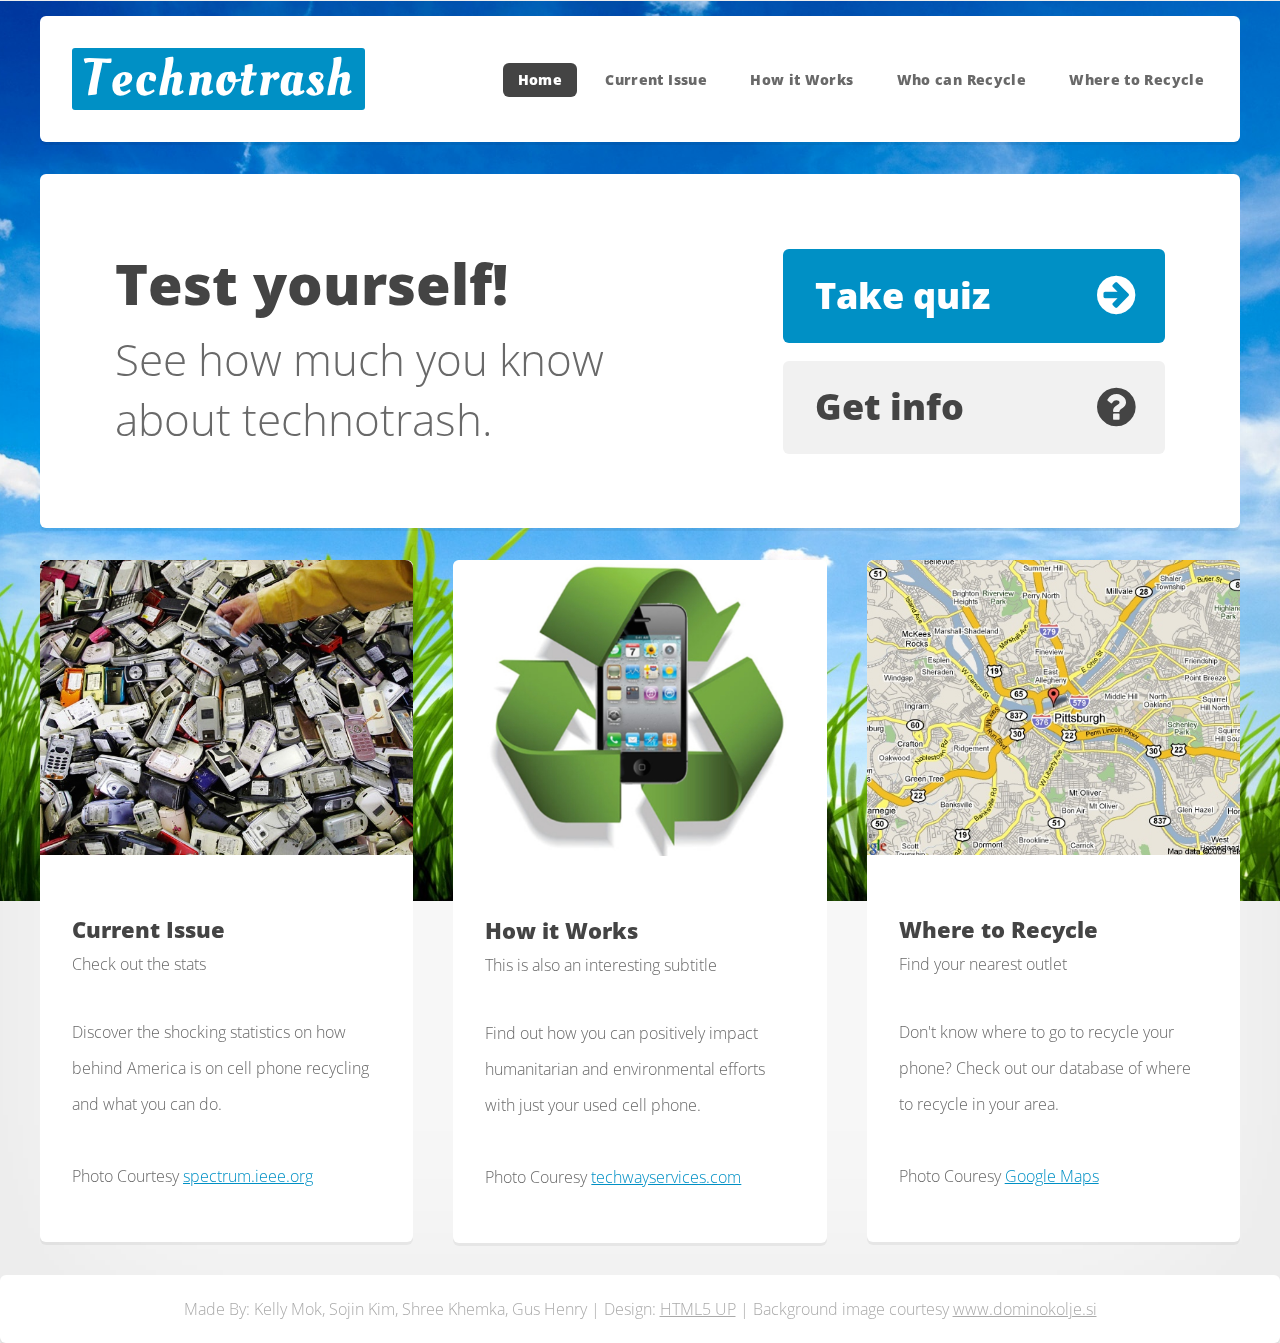
<file: index.html>
<!DOCTYPE HTML>
<!--
	Verti 2.5 by HTML5 UP
	html5up.net | @n33co
	Free for personal and commercial use under the CCA 3.0 license (html5up.net/license)
-->
<html>
	<head>
		<title>Technotrash</title>
		<meta http-equiv="content-type" content="text/html; charset=utf-8" />
		<meta name="description" content="" />
		<meta name="keywords" content="" />
		<link href="http://fonts.googleapis.com/css?family=Open+Sans:300,800" rel="stylesheet" type="text/css" />
		<link href="http://fonts.googleapis.com/css?family=Oleo+Script:400" rel="stylesheet" type="text/css" />
		<script src="js/jquery.min.js"></script>
		<script src="js/config.js"></script>
		<script src="js/skel.min.js"></script>
		<script src="js/skel-panels.min.js"></script>
		<noscript>
			<link rel="stylesheet" href="css/skel-noscript.css" />
			<link rel="stylesheet" href="css/style.css" />
			<link rel="stylesheet" href="css/style-desktop.css" />
		</noscript>
		<!--[if lte IE 8]><script src="js/html5shiv.js"></script><link rel="stylesheet" href="css/ie8.css" /><![endif]-->
		<!--[if lte IE 7]><link rel="stylesheet" href="css/ie7.css" /><![endif]-->
	</head>
	<body class="homepage">

		<!-- Header Wrapper -->
			<div id="header-wrapper">
				<div class="container">
					<div class="row">
						<div class="12u">
						
							<!-- Header -->
								<header id="header" class="box">
									<!-- Logo -->
										<div id="logo">
											<h1><a href="index.html" id="logo">Technotrash</a></h1>
										</div>
									
									<!-- Nav -->
										<nav id="nav">
											<ul>
												<li class="current_page_item"><a href="index.html">Home</a></li>
												<li><a href="current-issue.html">Current Issue</a></li>
												<li><a href="how-it-works.html">How it Works</a></li>
												<li><a href="who-can-recycle.html">Who can Recycle</a></li>
												<li><a href="where-to-recycle.html">Where to Recycle</a></li>
											</ul>
										</nav>
								
								</header>

						</div>
					</div>
				</div>
			</div>
		
		<!-- Banner Wrapper -->
			<div id="banner-wrapper">
				<div class="container">
					<div class="row">
						<div class="12u">
						
							<!-- Banner -->
								<div id="banner" class="box">
									
									<div>
										<div class="row">
											<div class="7u">
												<h2>Test yourself!</h2>
												<p>See how much you know about technotrash.</p>
											</div>
											<div class="5u">
												<ul>
													<li><a href="quiz.html" class="button big fa fa-arrow-circle-right">Take quiz</a></li>
													<li><a href="current-issue.html" class="button alt big fa fa-question-circle">Get info</a></li>
												</ul>
											</div>
										</div>
									</div>
								
								</div>

						</div>
					</div>
				</div>
			</div>
		
		<!-- Features Wrapper -->
			<div id="features-wrapper">
				<div class="container">
					<div class="row">
						<div class="4u">
						
							<!-- Box -->
								<section class="box box-feature">
									<a href="current-issue.html" class="image image-full"><img src="images/phone-pile.jpg" alt="" /></a>
									<div class="inner">
										<header>
											<h2><a href="current-issue.html">Current Issue</a></h2>
											<span class="byline">Check out the stats</span>
										</header>
										<p>Discover the shocking statistics on how behind America is on cell phone recycling and what you can do. </p>
									</br>
										<p>Photo Courtesy <a href="http://spectrum.ieee.org">spectrum.ieee.org</a></p>
									</div>
								</section>

						</div>
						<div class="4u">
						
							<!-- Box -->
								<section class="box box-feature">
									<a href="how-it-works.html" class="image image-full"><img src="images/phone-recycle-sign.jpg" alt="" /></a>
									<div class="inner">
										<header>
											<h2><a href="how-it-works.html">How it Works</a></h2>
											<span class="byline">This is also an interesting subtitle</span>
										</header>
										<p>Find out how you can positively impact humanitarian and environmental efforts with just your used cell phone.</p>
									</br>
										<p>Photo Couresy <a href="http://techwayservices.com/">techwayservices.com</a></p>
									</div>
								</section>

						</div>
						<div class="4u">
						
							<!-- Box -->
								<section class="box box-feature last">
									<a href="where-to-recycle.html" class="image image-full"><img src="images/map.jpg" alt="" /></a>
									<div class="inner">
										<header>
											<h2><a href="where-to-recycle.html">Where to Recycle</a></h2>
											<span class="byline">Find your nearest outlet</span>
										</header>
										<p>Don't know where to go to recycle your phone? Check out our database of where to recycle in your area.</p>
									</br>
										<p>Photo Couresy <a href="http://maps.google.com/">Google Maps</a></p>
									</div>
								</section>

						</div>
					</div>
				</div>
			</div>

<!-- Main Wrapper
			<div id="main-wrapper">
				<div class="container">
					<div class="row">
						<div class="4u">
						
							<!- Sidebar ->
								<div id="sidebar">
									<section class="widget-thumbnails">
										<h3>More free stuff</h3>
										<div class="grid">
											<div class="row no-collapse half">
												<div class="6u"><a href="http://html5up.net/minimaxing/" class="image image-full"><img src="images/pic04.jpg" alt="" /></a></div>
												<div class="6u"><a href="http://html5up.net/halcyonic/" class="image image-full"><img src="images/pic05.jpg" alt="" /></a></div>
											</div>
											<div class="row no-collapse half">
												<div class="6u"><a href="http://html5up.net/arcana/" class="image image-full"><img src="images/pic06.jpg" alt="" /></a></div>
												<div class="6u"><a href="http://html5up.net/zerofour/" class="image image-full"><img src="images/pic07.jpg" alt="" /></a></div>
											</div>
										</div>
										<a href="http://html5up.net/" class="button fa fa-file-text-o">More</a>
									</section>
								</div>
						
						</div>
						<div class="8u">

							<!- Content ->
								<div id="content">
									<section class="last">
										<h2>So what's this all about?</h2>
										<p>This is Verti, a free and fully responsive HTML5 site template by <a href="#">HTML5 UP</a>
										It’s built on <a href="http://skeljs.org">skelJS</a>, which means it’s easy to customize and works very nicely on mobile devices 
										(try it for yourself - just size down your browser window). Like everything else at HTML5 UP, 
										Verti is released under the <a href="#">Creative Commons Attribution license</a>, so feel free to use it for 
										pretty much anything you want (be it a personal project or a commercial venture), just don’t 
										forget to credit us!</p>
										<p>Like what you see here? Click the hugeass button below to see more of our work:</p>
										<a href="http://html5up.net/" class="button fa fa-arrow-circle-right">More @ HTML5 UP</a>
									</section>
								</div>

						</div>
					</div>
				</div>
			</div>
-->
		<!-- Footer Wrapper -->
			<div id="footer-wrapper" class="box">
				<footer id="footer" class="container">
					<div class="row">
						<div class="12u">
							<div id="copyright">
								Made By: Kelly Mok, Sojin Kim, Shree Khemka, Gus Henry | Design: <a href="http://html5up.net/">HTML5 UP</a> | Background image courtesy <a href="http://www.dominokolje.si">www.dominokolje.si</a>
							</div>
						</div>
					</div>
				</footer>
			</div>

	</body>
</html>
</file>
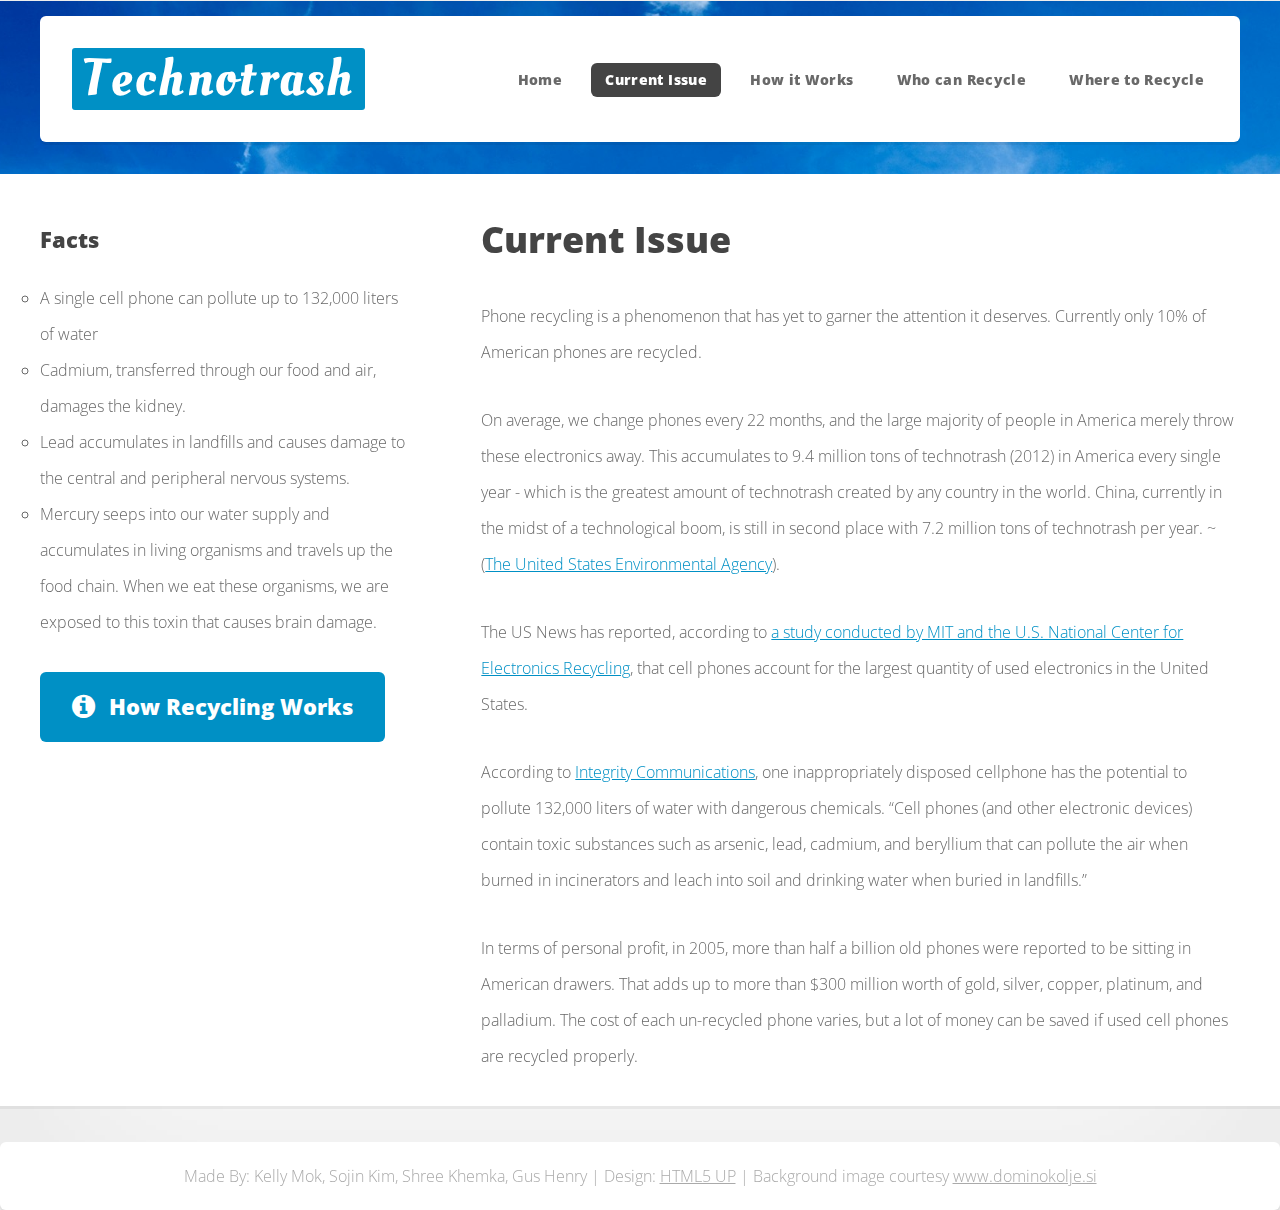
<file: current-issue.html>
<!DOCTYPE HTML>
<!--
	Verti 2.5 by HTML5 UP
	html5up.net | @n33co
	Free for personal and commercial use under the CCA 3.0 license (html5up.net/license)
-->
<html>
	<head>
		<title>Technotrash</title>
		<meta http-equiv="content-type" content="text/html; charset=utf-8" />
		<meta name="description" content="" />
		<meta name="keywords" content="" />
		<link href="http://fonts.googleapis.com/css?family=Open+Sans:300,800" rel="stylesheet" type="text/css" />
		<link href="http://fonts.googleapis.com/css?family=Oleo+Script:400" rel="stylesheet" type="text/css" />
		<script src="js/jquery.min.js"></script>
		<script src="js/config.js"></script>
		<script src="js/skel.min.js"></script>
		<script src="js/skel-panels.min.js"></script>
		<noscript>
			<link rel="stylesheet" href="css/skel-noscript.css" />
			<link rel="stylesheet" href="css/style.css" />
			<link rel="stylesheet" href="css/style-desktop.css" />
		</noscript>
		<!--[if lte IE 8]><script src="js/html5shiv.js"></script><link rel="stylesheet" href="css/ie8.css" /><![endif]-->
		<!--[if lte IE 7]><link rel="stylesheet" href="css/ie7.css" /><![endif]-->
	</head>
	<body class="left-sidebar">

		<!-- Header Wrapper -->
			<div id="header-wrapper">
				<div class="container">
					<div class="row">
						<div class="12u">
						
							<!-- Header -->
								<header id="header" class="box">
								
									<!-- Logo -->
										<div id="logo">
											<h1><a href="index.html" id="logo">Technotrash</a></h1>
										</div>
									
									<!-- Nav -->
										<nav id="nav" style="vertical-align:middle;">
											<ul>
												<li><a href="index.html">Home</a></li>
												<li class="current_page_item"><a href="current-issue.html">Current Issue</a></li>
												<li><a href="how-it-works.html">How it Works</a></li>
												<li><a href="who-can-recycle.html">Who can Recycle</a></li>
												<li><a href="where-to-recycle.html">Where to Recycle</a></li>
											</ul>
										</nav>
								
								</header>

						</div>
					</div>
				</div>
			</div>
		
		<!-- Main Wrapper -->
			<div id="main-wrapper">
				<div class="container">
					<div class="row">
						<div class="4u">
						
							<!-- Sidebar -->
								<div id="sidebar">

									<section>
										<h3>Facts</h3>
											<ul style="list-style-type: circle;">
												<li>A single cell phone can pollute up to 132,000 liters of water</li>
												<li>Cadmium, transferred through our food and air, damages the kidney.</li>
												<li>Lead accumulates in landfills and causes damage to the central and peripheral nervous systems.</li>
												<li>Mercury seeps into our water supply and accumulates in living organisms and travels up the food chain. When we eat these organisms, we are exposed to this toxin that causes brain damage.</li>
											</ul>
										<footer>
											<a href="how-it-works.html" class="button fa fa-info-circle">How Recycling Works</a>
										</footer>
									</section>

								</div>
						
						</div>
						<div class="8u skel-cell-important">

							<!-- Content -->
								<div id="content">
									<article class="last">

										<h2>Current Issue</h2>

										<p>Phone recycling is a phenomenon that has yet to garner the attention it deserves. Currently only 10% of American phones are recycled.</p>
										
										<p>On average, we change phones every 22 months, and the large majority of people in America merely throw these electronics away. This accumulates to 9.4 million tons of technotrash (2012) in America every single year - which is the greatest amount of technotrash created by any country in the world. China, currently in the midst of a technological boom, is still in second place with 7.2 million tons of technotrash per year. ~ (<a href="http://www.epa.gov/">The United States Environmental Agency</a>).</p>

										<p>The US News has reported, according to <a href="http://news.slashdot.org/story/13/12/23/1526227/mit-study-only-31-of-usa-used-electronics-e-waste-were-exported">a study conducted by MIT and the U.S. National Center for Electronics Recycling</a>, that cell phones account for the largest quantity of used electronics in the United States.</p>

										<p>According to <a href="http://integritycsi.wordpress.com/2010/08/12/cellular-phone-recycling/">Integrity Communications</a>, one inappropriately disposed cellphone has the potential to pollute 132,000 liters of water with dangerous chemicals. “Cell phones (and other electronic devices) contain toxic substances such as arsenic, lead, cadmium, and beryllium that can pollute the air when burned in incinerators and leach into soil and drinking water when buried in landfills.”</p>

										<p>In terms of personal profit, in 2005, <b>more than half a billion</b> old phones were reported to be sitting in American drawers. That adds up to more than $300 million worth of gold, silver, copper, platinum, and palladium.  The cost of each un-recycled phone varies, but a lot of money can be saved if used cell phones are recycled properly.</p>
										<p></p>

									</article>
								</div>

						</div>
					</div>
				</div>
			</div>

		</br>
		<!-- Footer Wrapper -->
			<div id="footer-wrapper" class="box">
				<footer id="footer" class="container">
					<div class="row">
						<div class="12u">
							<div id="copyright">
								Made By: Kelly Mok, Sojin Kim, Shree Khemka, Gus Henry | Design: <a href="http://html5up.net/">HTML5 UP</a> | Background image courtesy <a href="http://www.dominokolje.si">www.dominokolje.si</a>
							</div>
						</div>
					</div>
				</footer>
			</div>

	</body>
</html>
</file>
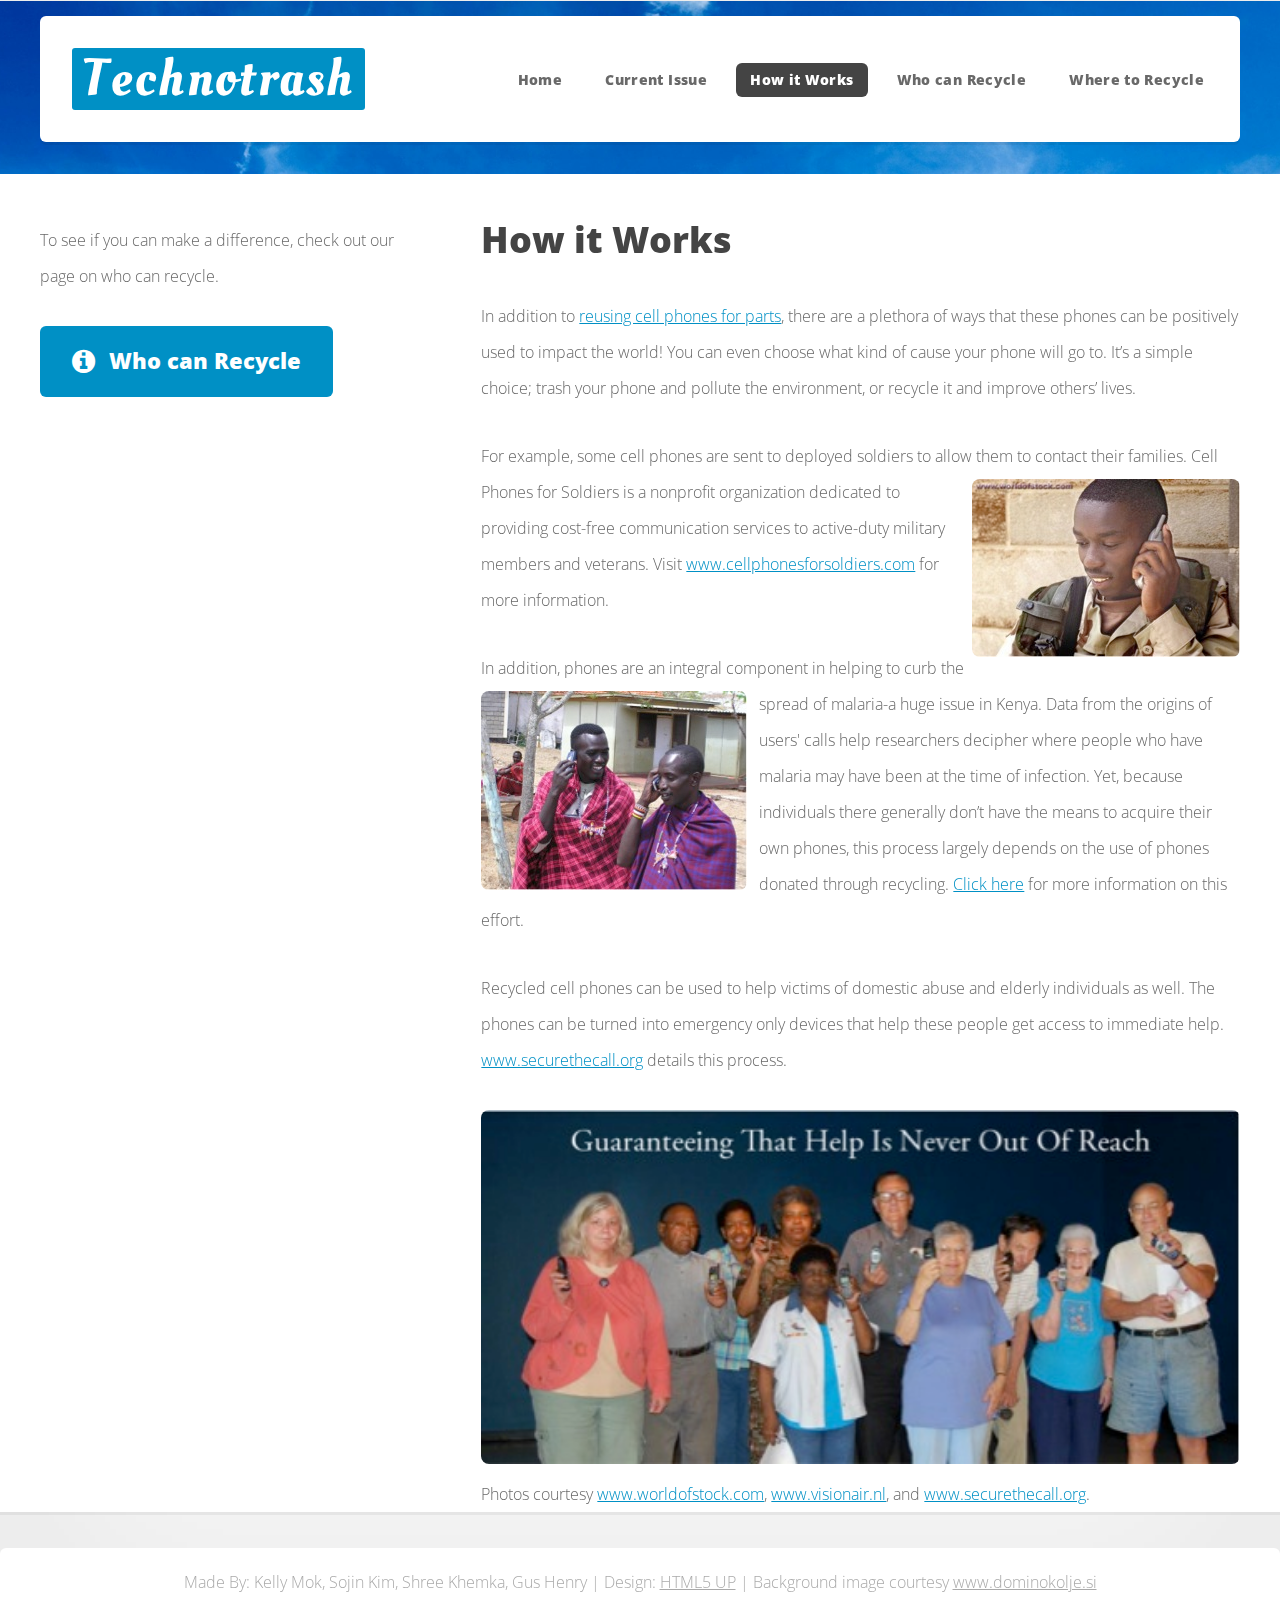
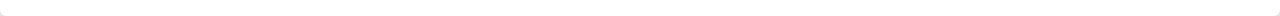
<file: how-it-works.html>
<!DOCTYPE HTML>
<!--
	Verti 2.5 by HTML5 UP
	html5up.net | @n33co
	Free for personal and commercial use under the CCA 3.0 license (html5up.net/license)
-->
<html>
	<head>
		<title>Technotrash</title>
		<meta http-equiv="content-type" content="text/html; charset=utf-8" />
		<meta name="description" content="" />
		<meta name="keywords" content="" />
		<link href="http://fonts.googleapis.com/css?family=Open+Sans:300,800" rel="stylesheet" type="text/css" />
		<link href="http://fonts.googleapis.com/css?family=Oleo+Script:400" rel="stylesheet" type="text/css" />
		<script src="js/jquery.min.js"></script>
		<script src="js/config.js"></script>
		<script src="js/skel.min.js"></script>
		<script src="js/skel-panels.min.js"></script>
		<noscript>
			<link rel="stylesheet" href="css/skel-noscript.css" />
			<link rel="stylesheet" href="css/style.css" />
			<link rel="stylesheet" href="css/style-desktop.css" />
		</noscript>
		<!--[if lte IE 8]><script src="js/html5shiv.js"></script><link rel="stylesheet" href="css/ie8.css" /><![endif]-->
		<!--[if lte IE 7]><link rel="stylesheet" href="css/ie7.css" /><![endif]-->
	</head>
	<body class="left-sidebar">

		<!-- Header Wrapper -->
			<div id="header-wrapper">
				<div class="container">
					<div class="row">
						<div class="12u">
						
							<!-- Header -->
								<header id="header" class="box">
								
									<!-- Logo -->
										<div id="logo">
											<h1><a href="index.html" id="logo">Technotrash</a></h1>
										</div>
									
									<!-- Nav -->
										<nav id="nav" style="vertical-align:middle;">
											<ul>
												<li><a href="index.html">Home</a></li>
												<li><a href="current-issue.html">Current Issue</a></li>
												<li class="current_page_item"><a href="how-it-works.html">How it Works</a></li>
												<li><a href="who-can-recycle.html">Who can Recycle</a></li>
												<li><a href="where-to-recycle.html">Where to Recycle</a></li>
											</ul>
										</nav>
								
								</header>

						</div>
					</div>
				</div>
			</div>
		
		<!-- Main Wrapper -->
			<div id="main-wrapper">
				<div class="container">
					<div class="row">
						<div class="4u">
						
							<!-- Sidebar -->
								<div id="sidebar">

									<section>
										<p>To see if you can make a difference, check out our page on who can recycle.</p>
										<footer>
											<a href="who-can-recycle.html" class="button fa fa-info-circle">Who can Recycle</a>
										</footer>
									</section>
								
								</div>
						
						</div>
						<div class="8u skel-cell-important">

							<!-- Content -->
								<div id="content">
									<article class="last">

										<h2>How it Works</h2>

										<p>In addition to <a href="http://electronics.howstuffworks.com/13-how-cell-phone-recycling-works-video.htm">reusing cell phones for parts</a>, there are a plethora of ways that these phones can be positively used to impact the world! You can even choose what kind of cause your phone will go to. It’s a simple choice; trash your phone and pollute the environment, or recycle it and improve others’ lives.</p>
										
										<p>For example, some cell phones are sent to deployed soldiers to allow <img src="images/army.jpg" align="right" style="margin:5px 0 5px 5px; border-radius: 8px;">them to contact their families. Cell Phones for Soldiers is a nonprofit organization dedicated to providing cost-free communication services to active-duty military members and veterans. Visit <a href="http://www.cellphonesforsoldiers.com">www.cellphonesforsoldiers.com</a> for more information.</p>

										<p>In addition, phones are an integral component in helping to curb the spread of malaria-a huge <img src="images/africa.jpg" align="left" style="margin:5px 12px 5px 0; border-radius: 8px;">issue in Kenya. Data from the origins of users' calls help researchers decipher where people who have malaria may have been at the time of infection. Yet, because individuals there generally don’t have the means to acquire their own phones, this process largely depends on the use of phones donated through recycling. <a href="http://www.hsph.harvard.edu/news/press-releases/cell-phone-data-malaria/">Click here</a> for more information on this effort.</p>

										<p>
										Recycled cell phones can be used to help victims of domestic abuse and elderly individuals as well. The phones can be turned into emergency only devices that help these people get access to immediate help. <a href="http://www.securethecall.org">www.securethecall.org</a> details this process.</p>

										<div align="center"><img width="100%" src="images/old-people.jpg" align="middle" style="margin:0 10px 0 0; border-radius: 8px;"></div>

										<p>
											Photos courtesy <a href="http://www.worldofstock.com">www.worldofstock.com</a>, <a href="http://www.visionair.nl">www.visionair.nl</a>, and <a href="http://www.securethecall.org">www.securethecall.org</a>.
									</article>
								</div>

						</div>
					</div>
				</div>
			</div>
		</br>
		<!-- Footer Wrapper -->
			<div id="footer-wrapper" class="box">
				<footer id="footer" class="container">
					<div class="row">
						<div class="12u">
							<div id="copyright">
								Made By: Kelly Mok, Sojin Kim, Shree Khemka, Gus Henry | Design: <a href="http://html5up.net/">HTML5 UP</a> | Background image courtesy <a href="http://www.dominokolje.si">www.dominokolje.si</a>
							</div>
						</div>
					</div>
				</footer>
			</div>

	</body>
</html>
</file>
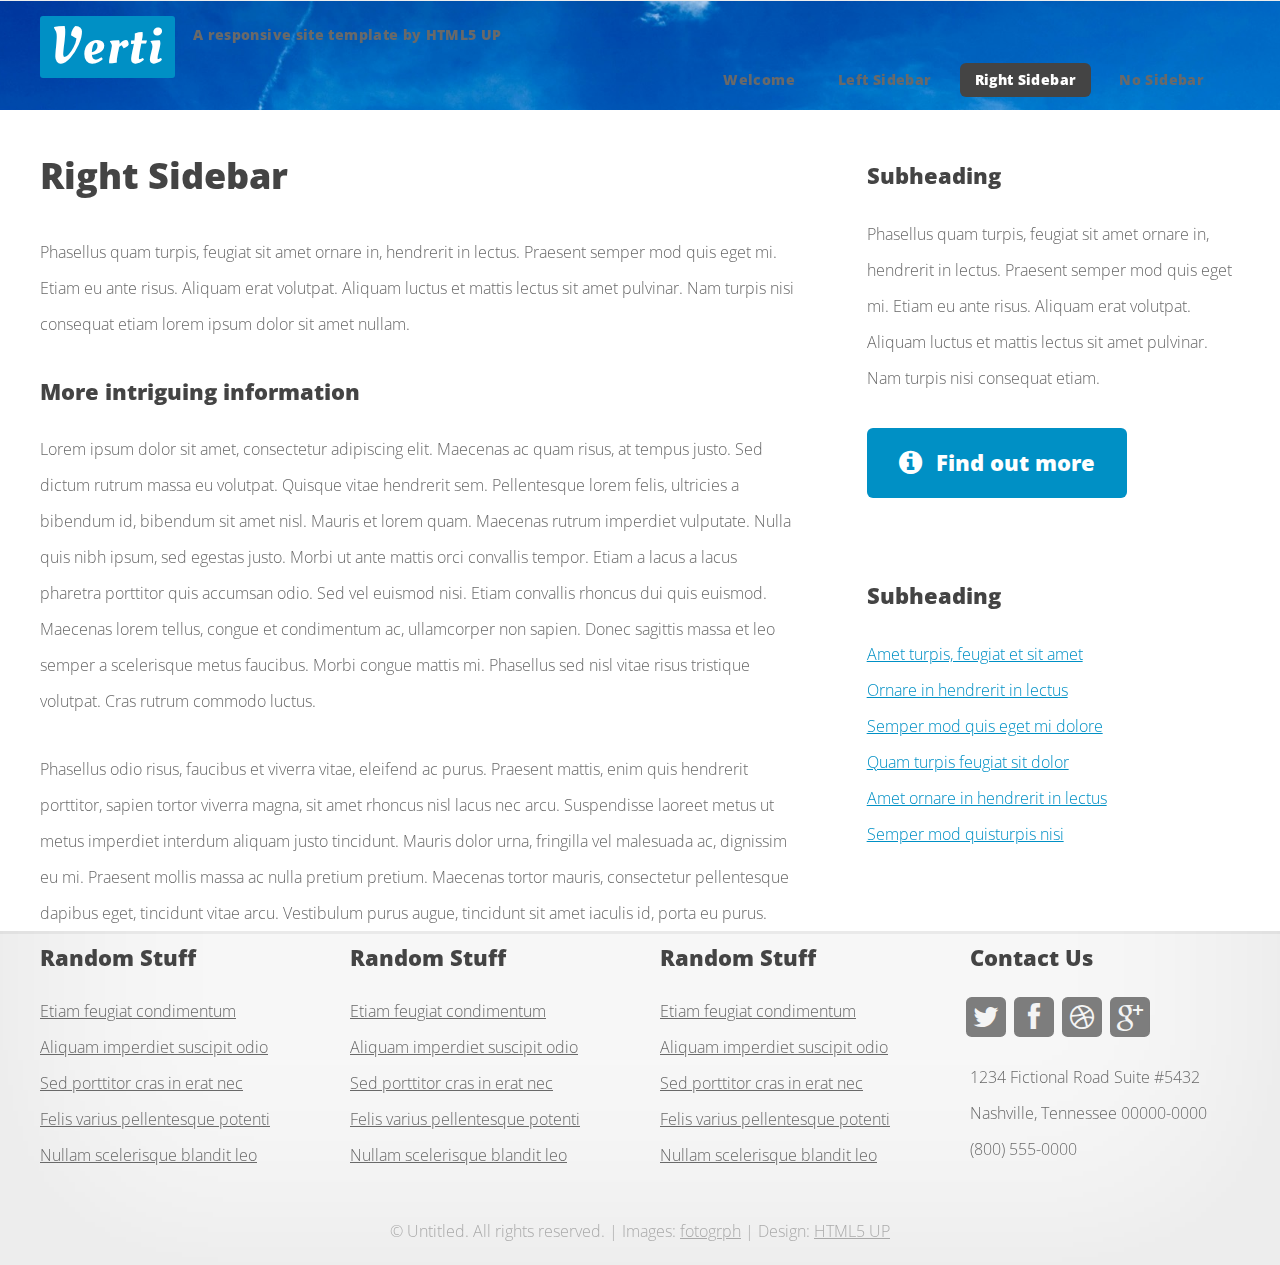
<file: right-sidebar.html>
<!DOCTYPE HTML>
<!--
	Verti 2.5 by HTML5 UP
	html5up.net | @n33co
	Free for personal and commercial use under the CCA 3.0 license (html5up.net/license)
-->
<html>
	<head>
		<title>Right Sidebar - Verti by HTML5 UP</title>
		<meta http-equiv="content-type" content="text/html; charset=utf-8" />
		<meta name="description" content="" />
		<meta name="keywords" content="" />
		<link href="http://fonts.googleapis.com/css?family=Open+Sans:300,800" rel="stylesheet" type="text/css" />
		<link href="http://fonts.googleapis.com/css?family=Oleo+Script:400" rel="stylesheet" type="text/css" />
		<script src="js/jquery.min.js"></script>
		<script src="js/config.js"></script>
		<script src="js/skel.min.js"></script>
		<script src="js/skel-panels.min.js"></script>
		<noscript>
			<link rel="stylesheet" href="css/skel-noscript.css" />
			<link rel="stylesheet" href="css/style.css" />
			<link rel="stylesheet" href="css/style-desktop.css" />
		</noscript>
		<!--[if lte IE 8]><script src="js/html5shiv.js"></script><link rel="stylesheet" href="css/ie8.css" /><![endif]-->
		<!--[if lte IE 7]><link rel="stylesheet" href="css/ie7.css" /><![endif]-->
	</head>
	<body class="right-sidebar">

		<!-- Header Wrapper -->
			<div id="header-wrapper">
				<div class="container">
					<div class="row">
						<div class="12u">
						
							<!-- Header -->
								<header id="header">
								
									<!-- Logo -->
										<div id="logo">
											<h1><a href="#" id="logo">Verti</a></h1>
											<span>A responsive site template by HTML5 UP</span>
										</div>
									
									<!-- Nav -->
										<nav id="nav">
											<ul>
												<li><a href="index.html">Welcome</a></li>
												<li><a href="left-sidebar.html">Left Sidebar</a></li>
												<li class="current_page_item"><a href="right-sidebar.html">Right Sidebar</a></li>
												<li><a href="no-sidebar.html">No Sidebar</a></li>
											</ul>
										</nav>
								
								</header>

						</div>
					</div>
				</div>
			</div>
		
		<!-- Main Wrapper -->
			<div id="main-wrapper">
				<div class="container">
					<div class="row">
						<div class="8u skel-cell-important">

							<!-- Content -->
								<div id="content">
									<article class="last">

										<h2>Right Sidebar</h2>

										<p>Phasellus quam turpis, feugiat sit amet ornare in, hendrerit in lectus. 
										Praesent semper mod quis eget mi. Etiam eu ante risus. Aliquam erat volutpat. 
										Aliquam luctus et mattis lectus sit amet pulvinar. Nam turpis nisi 
										consequat etiam lorem ipsum dolor sit amet nullam.</p>
										
										<h3>More intriguing information</h3>
										<p>Lorem ipsum dolor sit amet, consectetur adipiscing elit. Maecenas ac quam risus, at tempus 
										justo. Sed dictum rutrum massa eu volutpat. Quisque vitae hendrerit sem. Pellentesque lorem felis, 
										ultricies a bibendum id, bibendum sit amet nisl. Mauris et lorem quam. Maecenas rutrum imperdiet 
										vulputate. Nulla quis nibh ipsum, sed egestas justo. Morbi ut ante mattis orci convallis tempor. 
										Etiam a lacus a lacus pharetra porttitor quis accumsan odio. Sed vel euismod nisi. Etiam convallis 
										rhoncus dui quis euismod. Maecenas lorem tellus, congue et condimentum ac, ullamcorper non sapien. 
										Donec sagittis massa et leo semper a scelerisque metus faucibus. Morbi congue mattis mi. 
										Phasellus sed nisl vitae risus tristique volutpat. Cras rutrum commodo luctus.</p>

										<p>Phasellus odio risus, faucibus et viverra vitae, eleifend ac purus. Praesent mattis, enim 
										quis hendrerit porttitor, sapien tortor viverra magna, sit amet rhoncus nisl lacus nec arcu. 
										Suspendisse laoreet metus ut metus imperdiet interdum aliquam justo tincidunt. Mauris dolor urna, 
										fringilla vel malesuada ac, dignissim eu mi. Praesent mollis massa ac nulla pretium pretium. 
										Maecenas tortor mauris, consectetur pellentesque dapibus eget, tincidunt vitae arcu. 
										Vestibulum purus augue, tincidunt sit amet iaculis id, porta eu purus.</p>

									</article>
								</div>

						</div>
						<div class="4u">
						
							<!-- Sidebar -->
								<div id="sidebar">

									<section>
										<h3>Subheading</h3>
										<p>Phasellus quam turpis, feugiat sit amet ornare in, hendrerit in lectus. 
										Praesent semper mod quis eget mi. Etiam eu ante risus. Aliquam erat volutpat. 
										Aliquam luctus et mattis lectus sit amet pulvinar. Nam turpis nisi 
										consequat etiam.</p>
										<footer>
											<a href="#" class="button fa fa-info-circle">Find out more</a>
										</footer>
									</section>

									<section>
										<h3>Subheading</h3>
										<ul class="style2">
											<li><a href="#">Amet turpis, feugiat et sit amet</a></li>
											<li><a href="#">Ornare in hendrerit in lectus</a></li>
											<li><a href="#">Semper mod quis eget mi dolore</a></li>
											<li><a href="#">Quam turpis feugiat sit dolor</a></li>
											<li><a href="#">Amet ornare in hendrerit in lectus</a></li>
											<li><a href="#">Semper mod quisturpis nisi</a></li>
										</ul>
									</section>

								</div>
						
						</div>
					</div>
				</div>
			</div>

		<!-- Footer Wrapper -->
			<div id="footer-wrapper">
				<footer id="footer" class="container">
					<div class="row">
						<div class="3u">
						
							<!-- Links -->
								<section class="widget-links">
									<h2>Random Stuff</h2>
									<ul class="style2">
										<li><a href="#">Etiam feugiat condimentum</a></li>
										<li><a href="#">Aliquam imperdiet suscipit odio</a></li>
										<li><a href="#">Sed porttitor cras in erat nec</a></li>
										<li><a href="#">Felis varius pellentesque potenti</a></li>
										<li><a href="#">Nullam scelerisque blandit leo</a></li>
									</ul>
								</section>
						
						</div>
						<div class="3u">
						
							<!-- Links -->
								<section class="widget-links">
									<h2>Random Stuff</h2>
									<ul class="style2">
										<li><a href="#">Etiam feugiat condimentum</a></li>
										<li><a href="#">Aliquam imperdiet suscipit odio</a></li>
										<li><a href="#">Sed porttitor cras in erat nec</a></li>
										<li><a href="#">Felis varius pellentesque potenti</a></li>
										<li><a href="#">Nullam scelerisque blandit leo</a></li>
									</ul>
								</section>
						
						</div>
						<div class="3u">
						
							<!-- Links -->
								<section class="widget-links">
									<h2>Random Stuff</h2>
									<ul class="style2">
										<li><a href="#">Etiam feugiat condimentum</a></li>
										<li><a href="#">Aliquam imperdiet suscipit odio</a></li>
										<li><a href="#">Sed porttitor cras in erat nec</a></li>
										<li><a href="#">Felis varius pellentesque potenti</a></li>
										<li><a href="#">Nullam scelerisque blandit leo</a></li>
									</ul>
								</section>
						
						</div>
						<div class="3u">
						
							<!-- Contact -->
								<section class="widget-contact last">
									<h2>Contact Us</h2>
									<ul>
										<li><a href="#" class="fa fa-twitter solo"><span>Twitter</span></a></li>
										<li><a href="#" class="fa fa-facebook solo"><span>Facebook</span></a></li>
										<li><a href="#" class="fa fa-dribbble solo"><span>Dribbble</span></a></li>
										<li><a href="#" class="fa fa-google-plus solo"><span>Google+</span></a></li>
									</ul>
									<p>1234 Fictional Road Suite #5432<br />
									Nashville, Tennessee 00000-0000<br />
									(800) 555-0000</p>
								</section>
						
						</div>
					</div>
					<div class="row">
						<div class="12u">
							<div id="copyright">
								&copy; Untitled. All rights reserved. | Images: <a href="http://fotogrph.com/">fotogrph</a> | Design: <a href="http://html5up.net/">HTML5 UP</a>
							</div>
						</div>
					</div>
				</footer>
			</div>

	</body>
</html>
</file>
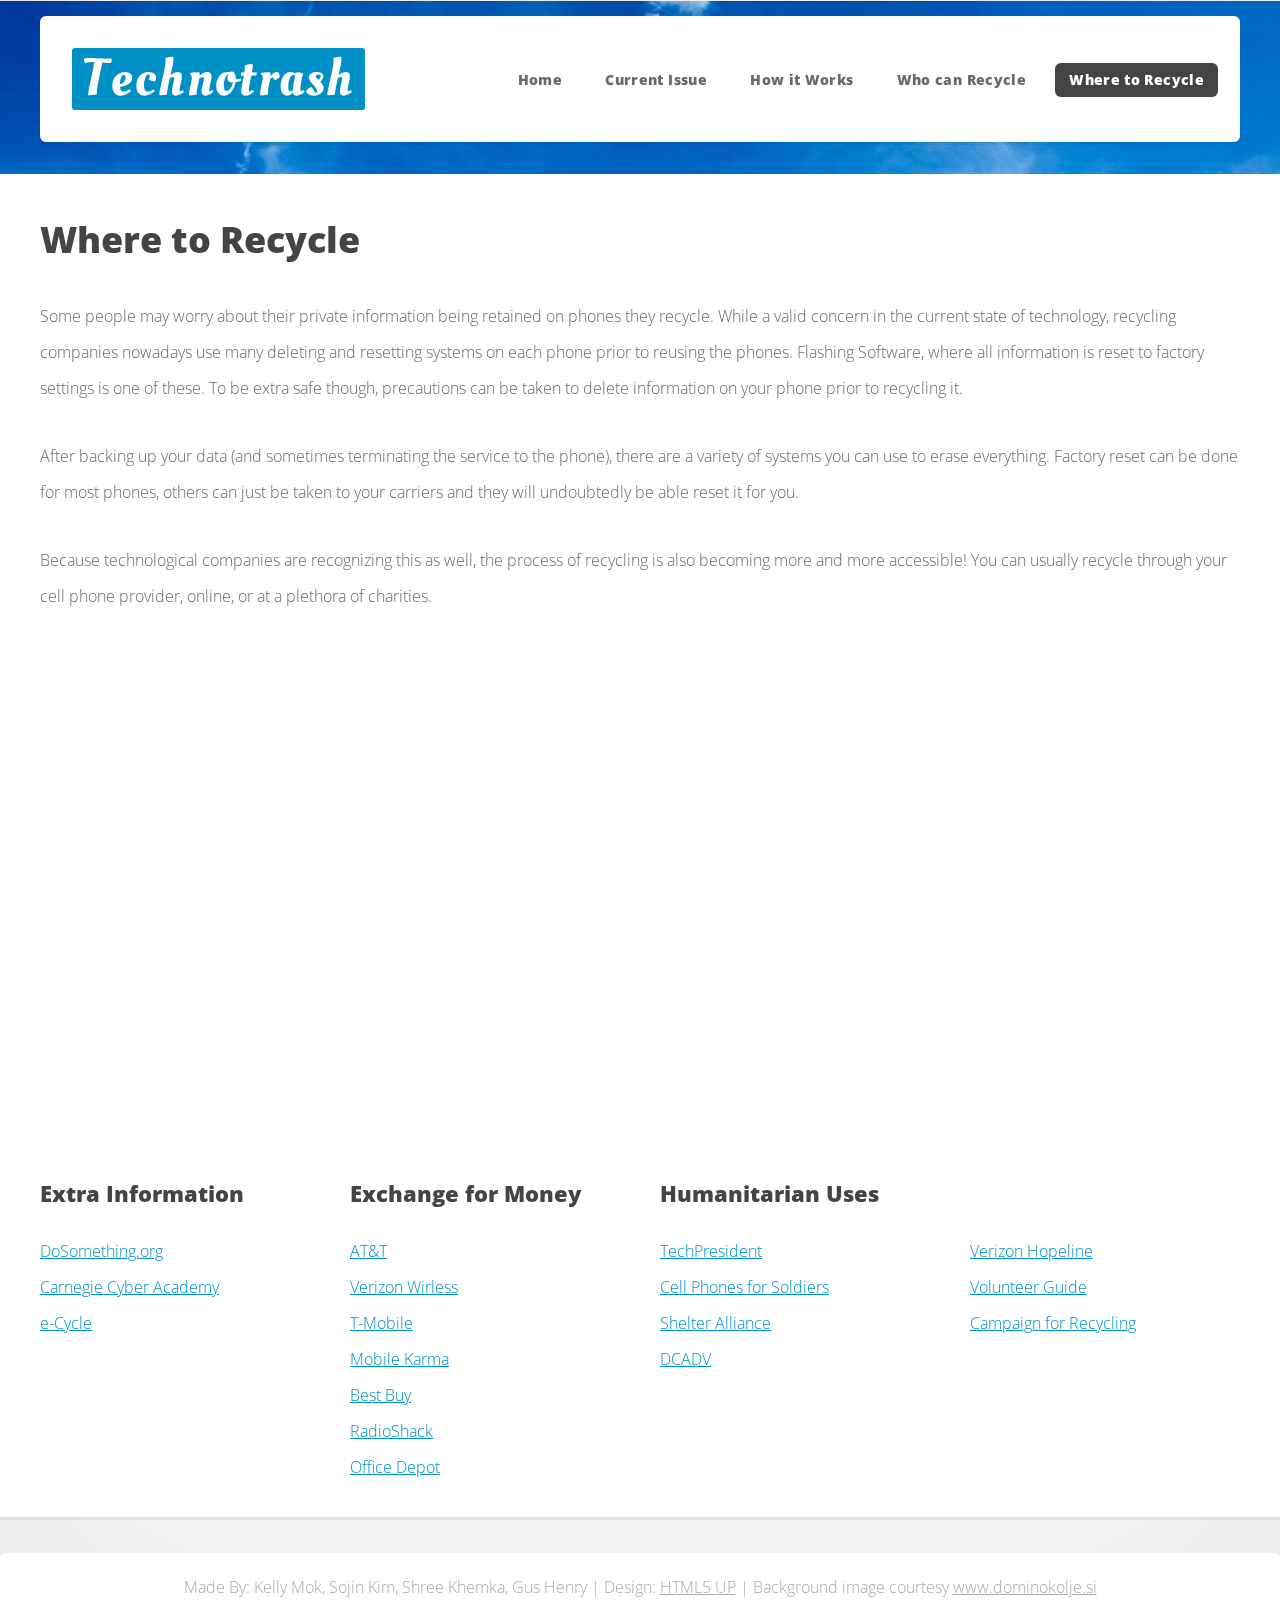
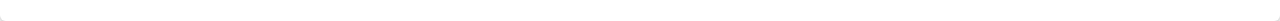
<file: where-to-recycle.html>
<!DOCTYPE HTML>
<!--
	Verti 2.5 by HTML5 UP
	html5up.net | @n33co
	Free for personal and commercial use under the CCA 3.0 license (html5up.net/license)
-->
<html>
	<head>
		<title>Technotrash</title>
		<meta http-equiv="content-type" content="text/html; charset=utf-8" />
		<meta name="description" content="" />
		<meta name="keywords" content="" />
		<link href="http://fonts.googleapis.com/css?family=Open+Sans:300,800" rel="stylesheet" type="text/css" />
		<link href="http://fonts.googleapis.com/css?family=Oleo+Script:400" rel="stylesheet" type="text/css" />
		<script src="js/jquery.min.js"></script>
		<script src="js/config.js"></script>
		<script src="js/skel.min.js"></script>
		<script src="js/skel-panels.min.js"></script>
		<noscript>
			<link rel="stylesheet" href="css/skel-noscript.css" />
			<link rel="stylesheet" href="css/style.css" />
			<link rel="stylesheet" href="css/style-desktop.css" />
		</noscript>
		<!--[if lte IE 8]><script src="js/html5shiv.js"></script><link rel="stylesheet" href="css/ie8.css" /><![endif]-->
		<!--[if lte IE 7]><link rel="stylesheet" href="css/ie7.css" /><![endif]-->
	</head>
	<body class="no-sidebar">

		<!-- Header Wrapper -->
			<div id="header-wrapper">
				<div class="container">
					<div class="row">
						<div class="12u">
						
							<!-- Header -->
								<header id="header" class="box">
								
									<!-- Logo -->
										<div id="logo">
											<h1><a href="index.html" id="logo">Technotrash</a></h1>
										</div>
									
									<!-- Nav -->
										<nav id="nav" style="vertical-align:middle;">
											<ul>
												<li><a href="index.html">Home</a></li>
												<li><a href="current-issue.html">Current Issue</a></li>
												<li><a href="how-it-works.html">How it Works</a></li>
												<li><a href="who-can-recycle.html">Who can Recycle</a></li>
												<li class="current_page_item"><a href="where-to-recycle.html">Where to Recycle</a></li>
											</ul>
										</nav>
								
								</header>

						</div>
					</div>
				</div>
			</div>
		
		<!-- Main Wrapper -->
			<div id="main-wrapper">
				<div class="container">
					<div class="row">
						<div class="12u skel-cell-important">

							<!-- Content -->
								<div id="content">
									<article class="last">

										<h2>Where to Recycle</h2>

										<p>Some people may worry about their private information being retained on phones they recycle. While a valid concern in the current state of technology, recycling companies nowadays use many deleting and resetting systems on each phone prior to reusing the phones. Flashing Software, where all information is reset to factory settings is one of these. To be extra safe though, precautions can be taken to delete information on your phone prior to recycling it.</p>
										
										<p>After backing up your data (and sometimes terminating the service to the phone), there are a variety of systems you can use to erase everything. Factory reset can be done for most phones, others can just be taken to your carriers and they will undoubtedly be able reset it for you.</p>

										<p>Because technological companies are recognizing this as well, the process of recycling is also becoming more and more accessible! You can usually recycle through your cell phone provider, online, or at a plethora of charities.</p>
										<p>
											<iframe src="https://www.google.com/maps/embed?pb=!1m16!1m12!1m3!1d97166.90242819069!2d-79.9561175!3d40.442828500000005!2m3!1f0!2f0!3f0!3m2!1i1024!2i768!4f13.1!2m1!1srecycle+cell+phone!5e0!3m2!1sen!2sus!4v1393489890908" width="100%" height="450" align="center" frameborder="0" style="border:0"></iframe>
										</p>
									</br>

										<div class="row" style="margin-bottom: 2em;">
											<div class="3u">
											
												<!-- Links -->
													<section class="widget-links">
														<h3>Extra Information</h3>
														<ul class="style2">
															<li><a href="http://www.dosomething.org/actnow/tipsandtools/11-facts-about-e-waste">DoSomething.org</a></li>
															<li><a href="http://www.carnegiecyberacademy.com/facultyPages/environment/issues.html">Carnegie Cyber Academy</a></li>
															<li><a href="http://www.e-cycle.com/tag/mobile-phone-recycling-statistics/">e-Cycle</a></li>
														</ul>
													</section>
											
											</div>
											<div class="3u">
											
												<!-- Links -->
													<section class="widget-links">
														<h3>Exchange for Money</h3>
														<ul class="style2">
															<li><a href="http://www.att.com/gen/general?pid=20369">AT&T</a></li>
															<li><a href="http://www.verizonwireless.com/b2c/splash/electronicdevicerecycling.jsp">Verizon Wirless</a></li>
															<li><a href="http://www.t-mobile.com/Company/Community.aspx?tp=Abt_Tab_PhoneRecyclingProgram">T-Mobile</a></li>
															<li><a href="http://www.mobilekarma.com">Mobile Karma</a></li>
															<li><a href="http://www.bestbuy.com/site/Global-Promotions/Recycling-Electronics/pcmcat149900050025.c?id=pcmcat149900050025">Best Buy</a></li>
															<li><a href="http://www.radioshackcorporation.com/citizenship/battery.php">RadioShack</a></li>
															<li><a href="http://www.officedepot.com/a/promo/pages/0928_recycling/">Office Depot</a></li>
														</ul>
													</section>
											
											</div>
											<div class="3u">
											
												<!-- Links -->
													<section class="widget-links">
														<h3>Humanitarian Uses</h3>
														<ul class="style2">
															<li><a href="https://techpresident.com/news/wegov/24618/recycling-phones-raise-funds-mhealth-initiatives">TechPresident</a></li>
															<li><a href="http://www.cellphonesforsoldiers.com">Cell Phones for Soldiers</a></li>
															<li><a href="http://shelteralliance.net/recycle-cell-phones-to-benefit-domestic-violence-shelters">Shelter Alliance</a></li>
															<li><a href="http://www.ncadv.org/takeaction/DonateaPhone.php">DCADV</a></li>
														</ul>
													</section>
											
											</div>
											<div class="3u">
											
												<!-- Links -->
													<section class="widget-links">
														<h3></br></h3>
														<ul class="style2">
															<li><a href="http://www.verizonwireless.com/aboutus/hopeline/index.html">Verizon Hopeline</a></li>
															<li><a href="http://www.volunteerguide.org/minutes/service-projects/cell-phone-recycling">Volunteer Guide</a></li>
															<li><a href="http://www.campaignforrecycling.org/issues/ewaste/where_to_recycle/cell_phones">Campaign for Recycling</a></li>
														</ul>
													</section>
											
											</div>
										</div>
									</article>
								</div>

						</div>
					</div>
				</div>
			</div>
		</br>
		<!-- Footer Wrapper -->
			<div id="footer-wrapper" class="box">
				<footer id="footer" class="container">
					<div class="row">
						<div class="12u">
							<div id="copyright">
								Made By: Kelly Mok, Sojin Kim, Shree Khemka, Gus Henry | Design: <a href="http://html5up.net/">HTML5 UP</a> | Background image courtesy <a href="http://www.dominokolje.si">www.dominokolje.si</a>
							</div>
						</div>
					</div>
				</footer>
			</div>

	</body>
</html>
</file>
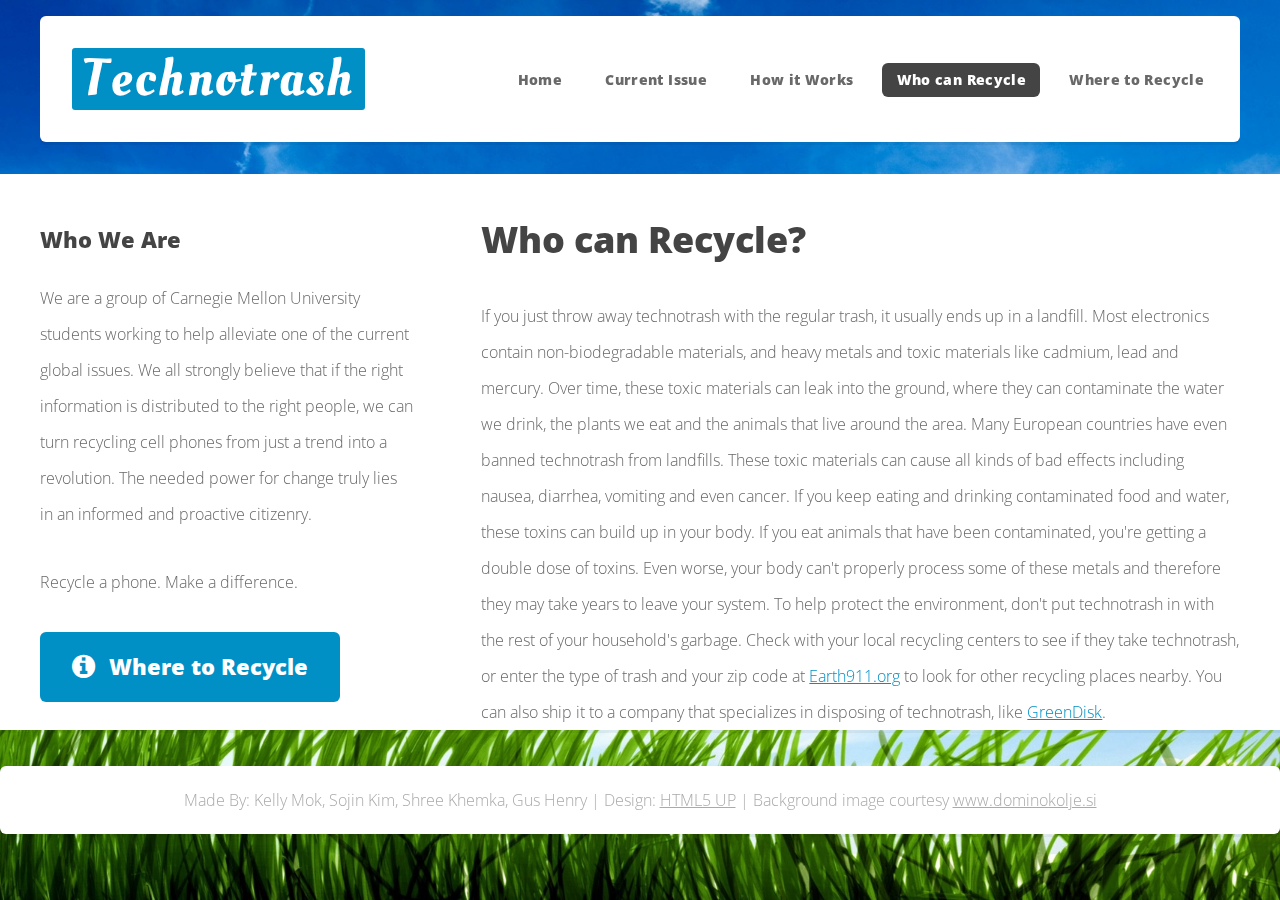
<file: who-can-recycle.html>
<!DOCTYPE HTML>
<!--
	Verti 2.5 by HTML5 UP
	html5up.net | @n33co
	Free for personal and commercial use under the CCA 3.0 license (html5up.net/license)
-->
<html>
	<head>
		<title>Technotrash</title>
		<meta http-equiv="content-type" content="text/html; charset=utf-8" />
		<meta name="description" content="" />
		<meta name="keywords" content="" />
		<link href="http://fonts.googleapis.com/css?family=Open+Sans:300,800" rel="stylesheet" type="text/css" />
		<link href="http://fonts.googleapis.com/css?family=Oleo+Script:400" rel="stylesheet" type="text/css" />
		<script src="js/jquery.min.js"></script>
		<script src="js/config.js"></script>
		<script src="js/skel.min.js"></script>
		<script src="js/skel-panels.min.js"></script>
		<noscript>
			<link rel="stylesheet" href="css/skel-noscript.css" />
			<link rel="stylesheet" href="css/style.css" />
			<link rel="stylesheet" href="css/style-desktop.css" />
		</noscript>
		<!--[if lte IE 8]><script src="js/html5shiv.js"></script><link rel="stylesheet" href="css/ie8.css" /><![endif]-->
		<!--[if lte IE 7]><link rel="stylesheet" href="css/ie7.css" /><![endif]-->
	</head>
	<body class="left-sidebar">

		<!-- Header Wrapper -->
			<div id="header-wrapper">
				<div class="container">
					<div class="row">
						<div class="12u">
						
							<!-- Header -->
								<header id="header" class="box">
								
									<!-- Logo -->
										<div id="logo">
											<h1><a href="index.html" id="logo">Technotrash</a></h1>
										</div>
									
									<!-- Nav -->
										<nav id="nav" style="vertical-align:middle;">
											<ul>
												<li><a href="index.html">Home</a></li>
												<li><a href="current-issue.html">Current Issue</a></li>
												<li><a href="how-it-works.html">How it Works</a></li>
												<li class="current_page_item"><a href="who-can-recycle.html">Who can Recycle</a></li>
												<li><a href="where-to-recycle.html">Where to Recycle</a></li>
											</ul>
										</nav>
								
								</header>

						</div>
					</div>
				</div>
			</div>
		
		<!-- Main Wrapper -->
			<div id="main-wrapper">
				<div class="container">
					<div class="row">
						<div class="4u">
						
							<!-- Sidebar -->
								<div id="sidebar">

									<section>
										<h3>Who We Are</h3>
										<p>We are a group of Carnegie Mellon University students working to help alleviate one of the current global issues. We all strongly believe that if the right information is distributed to the right people, we can turn recycling cell phones from just a trend into a revolution. The needed power for change truly lies in an informed and proactive citizenry.</p>

										<p>Recycle a phone. Make a difference.</p>
										<footer>
											<a href="where-to-recycle.html" class="button fa fa-info-circle">Where to Recycle</a>
										</footer>
									</section>

								</div>
						
						</div>
						<div class="8u skel-cell-important">

							<!-- Content -->
								<div id="content">
									<article class="last">

										<h2>Who can Recycle?</h2>

										<p>If you just throw away technotrash with the regular trash, it usually ends up in a landfill. Most electronics contain non-biodegradable materials, and heavy metals and toxic materials like cadmium, lead and mercury. Over time, these toxic materials can leak into the ground, where they can contaminate the water we drink, the plants we eat and the animals that live around the area. Many European countries have even banned technotrash from landfills. These toxic materials can cause all kinds of bad effects including nausea, diarrhea, vomiting and even cancer. If you keep eating and drinking contaminated food and water, these toxins can build up in your body. If you eat animals that have been contaminated, you're getting a double dose of toxins. Even worse, your body can't properly process some of these metals and therefore they may take years to leave your system. To help protect the environment, don't put technotrash in with the rest of your household's garbage. Check with your local recycling centers to see if they take technotrash, or enter the type of trash and your zip code at <a href="www.earth911.org">Earth911.org</a> to look for other recycling places nearby. You can also ship it to a company that specializes in disposing of technotrash, like <a href="http://www.greendisk.com">GreenDisk</a>.</p>
									</article>
								</div>

						</div>
					</div>
				</div>
			</div>
		</br>
		<!-- Footer Wrapper -->
			<div id="footer-wrapper" class="box">
				<footer id="footer" class="container">
					<div class="row">
						<div class="12u">
							<div id="copyright">
								Made By: Kelly Mok, Sojin Kim, Shree Khemka, Gus Henry | Design: <a href="http://html5up.net/">HTML5 UP</a> | Background image courtesy <a href="http://www.dominokolje.si">www.dominokolje.si</a>
							</div>
						</div>
					</div>
				</footer>
			</div>

	</body>
</html>
</file>
<file: css/style-desktop.css>
/*
	Verti 2.5 by HTML5 UP
	html5up.net | @n33co
	Free for personal and commercial use under the CCA 3.0 license (html5up.net/license)
*/

/*********************************************************************************/
/* Basic                                                                         */
/*********************************************************************************/

	body
	{
		min-width: 1200px;
		line-height: 2.25em;
		min-height: 100%;
	}

	h1, h2, h3, h4, h5, h6
	{
		color: #444;
		font-weight: 800;
	}

	h2
	{
		font-size: 2.25em;
		margin: 0 0 1.1em 0;
		line-height: 1em;
	}
	
	h3
	{
		font-size: 1.35em;
		margin: 0 0 1em 0;
	}

	.pad-right
	{
		margin-right: 1.5em;
	}

	.pad-left
	{
		margin-left: 1.5em;
	}
	
	body.left-sidebar,
	body.homepage
	{
	}

		body.left-sidebar #content,
		body.homepage #content
		{
			padding-left: 1.75em;
		}

	body.right-sidebar
	{
	}

		body.right-sidebar #content
		{
			padding-right: 1.75em;
		}
	
	.button
	{
		font-size: 1.35em;
		padding: 0.8em 1.5em 0.8em 1.5em;
	}

		.button.big
		{
			font-size: 2.25em;
			padding: 0.8em 0.9em 0.8em 0.9em;
		}

		.button.fa
		{
		}

			.button.fa:before
			{
				margin-right: 0.5em;
				top: 0.05em;
			}
	
	.box
	{
		padding: 2em;
	}
		
	.box-feature
	{
		padding: 0;
	}
		
		.box-feature .inner
		{
			padding: 4em 2em 3em 2em;
		}
		
		.box-feature h2
		{
			font-size: 1.35em;
		}

		.box-feature p
		{
			margin: 0;
		}

		.box-feature .image
		{
			position: relative;
			margin: 0;
		}

			.box-feature .image img
			{
				border-bottom-left-radius: 0;
				border-bottom-right-radius: 0;
			}

/*********************************************************************************/
/* Widgets                                                                       */
/*********************************************************************************/

	.widget-thumbnails
	{
	}

		.widget-thumbnails .grid
		{
			margin: 0 0 3em 0;
		}

		.widget-thumbnails .image
		{
			margin: 0;
		}
	
/*********************************************************************************/
/* Wrappers                                                                      */
/*********************************************************************************/

	#header-wrapper
	{
		padding: 1em 0 0em 0;
	}
	
	#features-wrapper
	{
		padding: 2em 0 2em 0;
	}
	
	#main-wrapper
	{
		padding: 3em 0 0em 0;
	}
	
	#footer-wrapper
	{
		padding: 1em 0 1em 0;
	}

/*********************************************************************************/
/* Logo                                                                          */
/*********************************************************************************/

	#logo
	{
	}

		#logo h1
		{
			float: left;
			margin: 0 0.35em 0 0;
			padding: 0.25em 0.2em 0.25em 0.2em;
			font-size: 3.25em;
			letter-spacing: 0.05em;
		}

		#logo span
		{
			line-height: 0em;
			letter-spacing: 0.025em;
			font-size: 0.9em;
		}

/*********************************************************************************/
/* Nav                                                                           */
/*********************************************************************************/

	#nav
	{
		position: absolute;
		right: 0;
		top: 0;
		font-size: 0.9em;
		vertical-align: middle;
	}
	
		#nav ul
		{
			vertical-align: middle;
			padding-right: 1.5em;
		}
			
			#nav ul li
			{
				float: left;
				line-height: 8.7em;
				padding-left: 1em;
				vertical-align: middle;
			}

				#nav ul li a
				{
					font-weight: 800;
					letter-spacing: 0.025em;
					color: #696969;
					text-decoration: none;
					border-radius: 6px;
					padding: 0.5em 1em 0.5em 1em;
					vertical-align: middle;
					-moz-transition: background-color .25s ease-in-out;
					-webkit-transition: background-color .25s ease-in-out;
					-o-transition: background-color .25s ease-in-out;
					-ms-transition: background-color .25s ease-in-out;
					transition: background-color .25s ease-in-out;
				}

			#nav ul li:hover
			{
				vertical-align: middle;
			}

				#nav ul li:hover a
				{
					background: rgba(255,255,255,0.5);
					vertical-align: middle;
				}

			#nav ul li.current_page_item
			{
				vertical-align: middle;
			}

				#nav ul li.current_page_item a
				{
					background: #444;
					color: #fff;
					vertical-align: middle;
				}

/*********************************************************************************/
/* Banner                                                                        */
/*********************************************************************************/

	#banner
	{
		padding: 6.25% 6.25% 3.5% 6.25%;
	}

		#banner h2
		{
			font-size: 3.5em;
			margin: 0.1em 0 0.35em 0;
		}

		#banner p
		{
			font-size: 2.75em;
			line-height: 1.35em;
			margin: 0;
		}
		
		#banner .button
		{
			width: 100%;
			margin-bottom: 0.5em;
		}
		
			#banner .button.fa:before
			{
				position: absolute;
				right: 0.15em;
				top: 50%;
				margin-top: -0.5em;
			}

		#banner .button.alt
		{
			margin-bottom: 0;
		}
		
		#banner ul
		{
			margin-left: 2em;
		}

/*********************************************************************************/
/* Content                                                                       */
/*********************************************************************************/

	#content
	{
	}

		#content h3
		{
			margin-top: 0;
		}

/*********************************************************************************/
/* Footer                                                                        */
/*********************************************************************************/

	#footer
	{
	}
	
		#footer h2
		{
			font-size: 1.35em;
		}

	#copyright
	{
		padding: 0 0 0 0;
		text-align: center;
	}
</file>
<file: css/ie8.css>
/*
	Verti 2.5 by HTML5 UP
	html5up.net | @n33co
	Free for personal and commercial use under the CCA 3.0 license (html5up.net/license)
*/

/*********************************************************************************/
/* Basic                                                                         */
/*********************************************************************************/

	body
	{
		background: none;
	}
</file>
<file: css/ie7.css>
/*
	Verti 2.5 by HTML5 UP
	html5up.net | @n33co
	Free for personal and commercial use under the CCA 3.0 license (html5up.net/license)
*/

/*********************************************************************************/
/* Basic                                                                         */
/*********************************************************************************/

	.image-left img
	{
		display: inline;
		width: auto;
	}
	
/*********************************************************************************/
/* Logo                                                                          */
/*********************************************************************************/

	#logo
	{
	}
	
		#logo a
		{
			color: #fff;
		}
</file>
<file: css/skel-noscript.css>
/* Resets (http://meyerweb.com/eric/tools/css/reset/ | v2.0 | 20110126 | License: none (public domain)) */

	html,body,div,span,applet,object,iframe,h1,h2,h3,h4,h5,h6,p,blockquote,pre,a,abbr,acronym,address,big,cite,code,del,dfn,em,img,ins,kbd,q,s,samp,small,strike,strong,sub,sup,tt,var,b,u,i,center,dl,dt,dd,ol,ul,li,fieldset,form,label,legend,table,caption,tbody,tfoot,thead,tr,th,td,article,aside,canvas,details,embed,figure,figcaption,footer,header,hgroup,menu,nav,output,ruby,section,summary,time,mark,audio,video{margin:0;padding:0;border:0;font-size:100%;font:inherit;vertical-align:baseline;}article,aside,details,figcaption,figure,footer,header,hgroup,menu,nav,section{display:block;}body{line-height:1;}ol,ul{list-style:none;}blockquote,q{quotes:none;}blockquote:before,blockquote:after,q:before,q:after{content:'';content:none;}table{border-collapse:collapse;border-spacing:0;}body{-webkit-text-size-adjust:none}

/* Box Model */

	*, *:before, *:after {
		-moz-box-sizing: border-box;
		-webkit-box-sizing: border-box;
		-o-box-sizing: border-box;
		-ms-box-sizing: border-box;
		box-sizing: border-box;
	}

/* Container */

	body {
		min-width: 1200px;
	}

	.container {
		width: 1200px;
		margin-left: auto;
		margin-right: auto;
	}

	/* Modifiers */
	
		.container.small {
			width: 900px;
		}

		.container.big {
			width: 100%;
			max-width: 1500px;
			min-width: 1200px;
		}

/* Grid */

	/* Cells */

		.\31 2u { width: 100% }
		.\31 1u { width: 91.6666666667% }
		.\31 0u { width: 83.3333333333% }
		.\39 u { width: 75% }
		.\38 u { width: 66.6666666667% }
		.\37 u { width: 58.3333333333% }
		.\36 u { width: 50% }
		.\35 u { width: 41.6666666667% }
		.\34 u { width: 33.3333333333% }
		.\33 u { width: 25% }
		.\32 u { width: 16.6666666667% }
		.\31 u { width: 8.3333333333% }
		.\-11u { margin-left: 91.6666666667% }
		.\-10u { margin-left: 83.3333333333% }
		.\-9u { margin-left: 75% }
		.\-8u { margin-left: 66.6666666667% }
		.\-7u { margin-left: 58.3333333333% }
		.\-6u { margin-left: 50% }
		.\-5u { margin-left: 41.6666666667% }
		.\-4u { margin-left: 33.3333333333% }
		.\-3u { margin-left: 25% }
		.\-2u { margin-left: 16.6666666667% }
		.\-1u { margin-left: 8.3333333333% }

		.row > * {
			padding: 40px 0 0 40px;
			float: left;
			-moz-box-sizing: border-box;
			-webkit-box-sizing: border-box;
			-o-box-sizing: border-box;
			-ms-box-sizing: border-box;
			box-sizing: border-box;
		}

		.row + .row > * {
			padding-top: 40px;
		}

		.row {
			margin-left: -40px;
		}

	/* Rows */

		.row:after {
			content: '';
			display: block;
			clear: both;
			height: 0;
		}

		.row:first-child > * {
			padding-top: 0;
		}

		.row > * {
			padding-top: 0;
		}

		/* Modifiers */

			/* Flush */

				.row.flush {
					margin-left: 0;
				}

				.row.flush > * {
					padding: 0 !important;
				}

			/* Quarter */

				.row.quarter > * {
					padding: 10px 0 0 10px;
				}

				.row.quarter + .row.quarter > * {
					padding-top: 10px;
				}

				.row.quarter {
					margin-left: -10px;
				}

			/* Half */

				.row.half > * {
					padding: 20px 0 0 20px;
				}

				.row.half + .row.half > * {
					padding-top: 20px;
				}

				.row.half {
					margin-left: -20px;
				}

			/* One and (a) Half */

				.row.oneandhalf > * {
					padding: 60px 0 0 60px;
				}

				.row.oneandhalf + .row.oneandhalf > * {
					padding-top: 60px;
				}

				.row.oneandhalf {
					margin-left: -60px;
				}

			/* Double */

				.row.double > * {
					padding: 80px 0 0 80px;
				}

				.row.double + .row.double > * {
					padding-top: 80px;
				}

				.row.double {
					margin-left: -80px;
				}
</file>
<file: css/style.css>
@charset 'UTF-8';

@font-face{font-family:'FontAwesome';src:url('font/fontawesome-webfont.eot?v=4.0.1');src:url('font/fontawesome-webfont.eot?#iefix&v=4.0.1') format('embedded-opentype'),url('font/fontawesome-webfont.woff?v=4.0.1') format('woff'),url('font/fontawesome-webfont.ttf?v=4.0.1') format('truetype'),url('font/fontawesome-webfont.svg?v=4.0.1#fontawesomeregular') format('svg');font-weight:normal;font-style:normal}

/*
	Verti 2.5 by HTML5 UP
	html5up.net | @n33co
	Free for personal and commercial use under the CCA 3.0 license (html5up.net/license)
*/

/*********************************************************************************/
/* Basic                                                                         */
/*********************************************************************************/

	*
	{
		-moz-box-sizing: border-box;
		-webkit-box-sizing: border-box;
		-o-box-sizing: border-box;
		-ms-box-sizing: border-box;
		box-sizing: border-box;
	}

	html
	{
		background: #f7f7f7 url('images/bg.jpg');
		background-repeat: no-repeat;
		background-attachment: fixed;
		background-position: center center;
		-webkit-background-size: cover;
  		-moz-background-size: cover;
  		-o-background-size: cover;
  		background-size: cover;
	}

	body
	{
		font-family: 'Open Sans', sans-serif;
		font-size: 12pt;
		color: #696969;
		font-weight: 300;
		background: url('images/bgshadow.png') top left no-repeat;
		background-size: 100% 100%;
	}
	
	a
	{
		color: #0090c5;
		text-decoration: underline;
	}
	
		a:hover
		{
			text-decoration: none;
		}
	
	h1, h2, h3, h4, h5, h6
	{
		color: #444;
		font-weight: 800;
	}
	
	h1 a, h2 a, h3 a, h4 a, h5 a, h6 a
	{
		color: inherit;
		text-decoration: none;
		outline: 0;
	}

	strong
	{
	}

	form
	{
	}
	
		form input,
		form select,
		form textarea
		{
			-webkit-appearance: none;
		}
			
	br.clear
	{
		clear: both;
	}
	
	p, ul, ol, dl, table
	{
		margin-bottom: 2em;
	}
	
	section,
	article
	{
		margin-bottom: 5em;
	}
	
	section > :last-child,
	article > :last-child
	{
		margin-bottom: 0;
	}

	section:last-child,
	article:last-child
	{
		margin-bottom: 0;
	}

	.image
	{
		display: inline-block;
		outline: 0;
	}
	
		.image img
		{
			display: block;
			width: 100%;
			border-radius: 8px;
		}

	.image-full
	{
		display: block;
		width: 100%;
		margin: 0 0 2.5em 0;
	}
	
	.image-left
	{
		float: left;
		margin: 0 2em 2em 0;
	}
	
	.image-centered
	{
		display: block;
		margin: 0 0 2.5em 0;
	}

		.image-centered img
		{
			margin: 0 auto;
			width: auto;
		}

	.button
	{
		position: relative;
		display: inline-block;
		background: #0090c5;
		color: #fff;
		text-decoration: none;
		border-radius: 6px;
		font-weight: 800;
		outline: 0;
		-moz-transition: background-color .25s ease-in-out;
		-webkit-transition: background-color .25s ease-in-out;
		-o-transition: background-color .25s ease-in-out;
		-ms-transition: background-color .25s ease-in-out;
		transition: background-color .25s ease-in-out;
	}
	
		.button:hover
		{
			background: #10a0d5;
		}
	
		.button:active
		{
			background: #20b0e5;
		}
	
		.button.fa
		{
		}
		
			.button.fa:before
			{
				position: relative;
			}
	
		.button.alt
		{
			background: #f1f1f1;
			color: #444;
		}

			.button.alt:hover
			{
				background: #e8e8e8;
			}

			.button.alt:active
			{
				background: #e4e4e4;
			}

	ul.style1
	{
	}
	
	ul.style2
	{
	}
	
		ul.style2 li
		{
		}
			
	ol.style1
	{
	}

	.byline
	{
		display: block;
	}

	header
	{
		margin: 0 0 2em 0;
	}
	
		header h2, header h3
		{
			margin: 0 0 0.25em 0;
		}
		
		header .byline
		{
			margin: 0em;
		}

	footer
	{
		margin: 0 0 0 0;
	}
	
	.box
	{
		background: #fff;
		border-radius: 6px;
		box-shadow: 0px 0px 4px 0px rgba(0,0,0,0.015);
		box-shadow: 0px 3px 0px 0px rgba(0,0,0,0.05);
	}

	header.box
	{
		background: #fff;
		border-radius: 6px;
		box-shadow: 0px 0px 4px 0px rgba(0,0,0,0.015);
		box-shadow: 0px 3px 0px 0px rgba(0,0,0,0.05);
		margin: 0 0 2em 0;
	}

/*********************************************************************************/
/* Icons                                                                         */
/* Powered by Font Awesome by Dave Gandy | http://fontawesome.io                 */
/* Licensed under the SIL OFL 1.1 (font), MIT (CSS)                              */
/*********************************************************************************/

	.fa
	{
		text-decoration: none;
	}

		.fa.solo
		{
		}
		
			.fa.solo span
			{
				display: none;
			}

		.fa:before
		{
			display:inline-block;
			font-family: FontAwesome;
			font-size: 1.25em;
			text-decoration: none;
			font-style: normal;
			font-weight: normal;
			line-height: 1;
			-webkit-font-smoothing:antialiased;
			-moz-osx-font-smoothing:grayscale;
		}

		.fa-lg{font-size:1.3333333333333333em;line-height:.75em;vertical-align:-15%}
		.fa-2x{font-size:2em}
		.fa-3x{font-size:3em}
		.fa-4x{font-size:4em}
		.fa-5x{font-size:5em}
		.fa-fw{width:1.2857142857142858em;text-align:center}
		.fa-ul{padding-left:0;margin-left:2.142857142857143em;list-style-type:none}.fa-ul>li{position:relative}
		.fa-li{position:absolute;left:-2.142857142857143em;width:2.142857142857143em;top:.14285714285714285em;text-align:center}.fa-li.fa-lg{left:-1.8571428571428572em}
		.fa-border{padding:.2em .25em .15em;border:solid .08em #eee;border-radius:.1em}
		.pull-right{float:right}
		.pull-left{float:left}
		.fa.pull-left{margin-right:.3em}
		.fa.pull-right{margin-left:.3em}
		.fa-spin{-webkit-animation:spin 2s infinite linear;-moz-animation:spin 2s infinite linear;-o-animation:spin 2s infinite linear;animation:spin 2s infinite linear}
		@-moz-keyframes spin{0%{-moz-transform:rotate(0deg)} 100%{-moz-transform:rotate(359deg)}}@-webkit-keyframes spin{0%{-webkit-transform:rotate(0deg)} 100%{-webkit-transform:rotate(359deg)}}@-o-keyframes spin{0%{-o-transform:rotate(0deg)} 100%{-o-transform:rotate(359deg)}}@-ms-keyframes spin{0%{-ms-transform:rotate(0deg)} 100%{-ms-transform:rotate(359deg)}}@keyframes spin{0%{transform:rotate(0deg)} 100%{transform:rotate(359deg)}}.fa-rotate-90{filter:progid:DXImageTransform.Microsoft.BasicImage(rotation=1);-webkit-transform:rotate(90deg);-moz-transform:rotate(90deg);-ms-transform:rotate(90deg);-o-transform:rotate(90deg);transform:rotate(90deg)}
		.fa-rotate-180{filter:progid:DXImageTransform.Microsoft.BasicImage(rotation=2);-webkit-transform:rotate(180deg);-moz-transform:rotate(180deg);-ms-transform:rotate(180deg);-o-transform:rotate(180deg);transform:rotate(180deg)}
		.fa-rotate-270{filter:progid:DXImageTransform.Microsoft.BasicImage(rotation=3);-webkit-transform:rotate(270deg);-moz-transform:rotate(270deg);-ms-transform:rotate(270deg);-o-transform:rotate(270deg);transform:rotate(270deg)}
		.fa-flip-horizontal{filter:progid:DXImageTransform.Microsoft.BasicImage(rotation=0, mirror=1);-webkit-transform:scale(-1, 1);-moz-transform:scale(-1, 1);-ms-transform:scale(-1, 1);-o-transform:scale(-1, 1);transform:scale(-1, 1)}
		.fa-flip-vertical{filter:progid:DXImageTransform.Microsoft.BasicImage(rotation=2, mirror=1);-webkit-transform:scale(1, -1);-moz-transform:scale(1, -1);-ms-transform:scale(1, -1);-o-transform:scale(1, -1);transform:scale(1, -1)}
		.fa-stack{position:relative;display:inline-block;width:2em;height:2em;line-height:2em;vertical-align:middle}
		.fa-stack-1x,.fa-stack-2x{position:absolute;left:0;width:100%;text-align:center}
		.fa-stack-1x{line-height:inherit}
		.fa-stack-2x{font-size:2em}
		.fa-inverse{color:#fff}
		.fa-glass:before{content:"\f000"}
		.fa-music:before{content:"\f001"}
		.fa-search:before{content:"\f002"}
		.fa-envelope-o:before{content:"\f003"}
		.fa-heart:before{content:"\f004"}
		.fa-star:before{content:"\f005"}
		.fa-star-o:before{content:"\f006"}
		.fa-user:before{content:"\f007"}
		.fa-film:before{content:"\f008"}
		.fa-th-large:before{content:"\f009"}
		.fa-th:before{content:"\f00a"}
		.fa-th-list:before{content:"\f00b"}
		.fa-check:before{content:"\f00c"}
		.fa-times:before{content:"\f00d"}
		.fa-search-plus:before{content:"\f00e"}
		.fa-search-minus:before{content:"\f010"}
		.fa-power-off:before{content:"\f011"}
		.fa-signal:before{content:"\f012"}
		.fa-gear:before,.fa-cog:before{content:"\f013"}
		.fa-trash-o:before{content:"\f014"}
		.fa-home:before{content:"\f015"}
		.fa-file-o:before{content:"\f016"}
		.fa-clock-o:before{content:"\f017"}
		.fa-road:before{content:"\f018"}
		.fa-download:before{content:"\f019"}
		.fa-arrow-circle-o-down:before{content:"\f01a"}
		.fa-arrow-circle-o-up:before{content:"\f01b"}
		.fa-inbox:before{content:"\f01c"}
		.fa-play-circle-o:before{content:"\f01d"}
		.fa-rotate-right:before,.fa-repeat:before{content:"\f01e"}
		.fa-refresh:before{content:"\f021"}
		.fa-list-alt:before{content:"\f022"}
		.fa-lock:before{content:"\f023"}
		.fa-flag:before{content:"\f024"}
		.fa-headphones:before{content:"\f025"}
		.fa-volume-off:before{content:"\f026"}
		.fa-volume-down:before{content:"\f027"}
		.fa-volume-up:before{content:"\f028"}
		.fa-qrcode:before{content:"\f029"}
		.fa-barcode:before{content:"\f02a"}
		.fa-tag:before{content:"\f02b"}
		.fa-tags:before{content:"\f02c"}
		.fa-book:before{content:"\f02d"}
		.fa-bookmark:before{content:"\f02e"}
		.fa-print:before{content:"\f02f"}
		.fa-camera:before{content:"\f030"}
		.fa-font:before{content:"\f031"}
		.fa-bold:before{content:"\f032"}
		.fa-italic:before{content:"\f033"}
		.fa-text-height:before{content:"\f034"}
		.fa-text-width:before{content:"\f035"}
		.fa-align-left:before{content:"\f036"}
		.fa-align-center:before{content:"\f037"}
		.fa-align-right:before{content:"\f038"}
		.fa-align-justify:before{content:"\f039"}
		.fa-list:before{content:"\f03a"}
		.fa-dedent:before,.fa-outdent:before{content:"\f03b"}
		.fa-indent:before{content:"\f03c"}
		.fa-video-camera:before{content:"\f03d"}
		.fa-picture-o:before{content:"\f03e"}
		.fa-pencil:before{content:"\f040"}
		.fa-map-marker:before{content:"\f041"}
		.fa-adjust:before{content:"\f042"}
		.fa-tint:before{content:"\f043"}
		.fa-edit:before,.fa-pencil-square-o:before{content:"\f044"}
		.fa-share-square-o:before{content:"\f045"}
		.fa-check-square-o:before{content:"\f046"}
		.fa-move:before{content:"\f047"}
		.fa-step-backward:before{content:"\f048"}
		.fa-fast-backward:before{content:"\f049"}
		.fa-backward:before{content:"\f04a"}
		.fa-play:before{content:"\f04b"}
		.fa-pause:before{content:"\f04c"}
		.fa-stop:before{content:"\f04d"}
		.fa-forward:before{content:"\f04e"}
		.fa-fast-forward:before{content:"\f050"}
		.fa-step-forward:before{content:"\f051"}
		.fa-eject:before{content:"\f052"}
		.fa-chevron-left:before{content:"\f053"}
		.fa-chevron-right:before{content:"\f054"}
		.fa-plus-circle:before{content:"\f055"}
		.fa-minus-circle:before{content:"\f056"}
		.fa-times-circle:before{content:"\f057"}
		.fa-check-circle:before{content:"\f058"}
		.fa-question-circle:before{content:"\f059"}
		.fa-info-circle:before{content:"\f05a"}
		.fa-crosshairs:before{content:"\f05b"}
		.fa-times-circle-o:before{content:"\f05c"}
		.fa-check-circle-o:before{content:"\f05d"}
		.fa-ban:before{content:"\f05e"}
		.fa-arrow-left:before{content:"\f060"}
		.fa-arrow-right:before{content:"\f061"}
		.fa-arrow-up:before{content:"\f062"}
		.fa-arrow-down:before{content:"\f063"}
		.fa-mail-forward:before,.fa-share:before{content:"\f064"}
		.fa-resize-full:before{content:"\f065"}
		.fa-resize-small:before{content:"\f066"}
		.fa-plus:before{content:"\f067"}
		.fa-minus:before{content:"\f068"}
		.fa-asterisk:before{content:"\f069"}
		.fa-exclamation-circle:before{content:"\f06a"}
		.fa-gift:before{content:"\f06b"}
		.fa-leaf:before{content:"\f06c"}
		.fa-fire:before{content:"\f06d"}
		.fa-eye:before{content:"\f06e"}
		.fa-eye-slash:before{content:"\f070"}
		.fa-warning:before,.fa-exclamation-triangle:before{content:"\f071"}
		.fa-plane:before{content:"\f072"}
		.fa-calendar:before{content:"\f073"}
		.fa-random:before{content:"\f074"}
		.fa-comment:before{content:"\f075"}
		.fa-magnet:before{content:"\f076"}
		.fa-chevron-up:before{content:"\f077"}
		.fa-chevron-down:before{content:"\f078"}
		.fa-retweet:before{content:"\f079"}
		.fa-shopping-cart:before{content:"\f07a"}
		.fa-folder:before{content:"\f07b"}
		.fa-folder-open:before{content:"\f07c"}
		.fa-resize-vertical:before{content:"\f07d"}
		.fa-resize-horizontal:before{content:"\f07e"}
		.fa-bar-chart-o:before{content:"\f080"}
		.fa-twitter-square:before{content:"\f081"}
		.fa-facebook-square:before{content:"\f082"}
		.fa-camera-retro:before{content:"\f083"}
		.fa-key:before{content:"\f084"}
		.fa-gears:before,.fa-cogs:before{content:"\f085"}
		.fa-comments:before{content:"\f086"}
		.fa-thumbs-o-up:before{content:"\f087"}
		.fa-thumbs-o-down:before{content:"\f088"}
		.fa-star-half:before{content:"\f089"}
		.fa-heart-o:before{content:"\f08a"}
		.fa-sign-out:before{content:"\f08b"}
		.fa-linkedin-square:before{content:"\f08c"}
		.fa-thumb-tack:before{content:"\f08d"}
		.fa-external-link:before{content:"\f08e"}
		.fa-sign-in:before{content:"\f090"}
		.fa-trophy:before{content:"\f091"}
		.fa-github-square:before{content:"\f092"}
		.fa-upload:before{content:"\f093"}
		.fa-lemon-o:before{content:"\f094"}
		.fa-phone:before{content:"\f095"}
		.fa-square-o:before{content:"\f096"}
		.fa-bookmark-o:before{content:"\f097"}
		.fa-phone-square:before{content:"\f098"}
		.fa-twitter:before{content:"\f099"}
		.fa-facebook:before{content:"\f09a"}
		.fa-github:before{content:"\f09b"}
		.fa-unlock:before{content:"\f09c"}
		.fa-credit-card:before{content:"\f09d"}
		.fa-rss:before{content:"\f09e"}
		.fa-hdd-o:before{content:"\f0a0"}
		.fa-bullhorn:before{content:"\f0a1"}
		.fa-bell:before{content:"\f0f3"}
		.fa-certificate:before{content:"\f0a3"}
		.fa-hand-o-right:before{content:"\f0a4"}
		.fa-hand-o-left:before{content:"\f0a5"}
		.fa-hand-o-up:before{content:"\f0a6"}
		.fa-hand-o-down:before{content:"\f0a7"}
		.fa-arrow-circle-left:before{content:"\f0a8"}
		.fa-arrow-circle-right:before{content:"\f0a9"}
		.fa-arrow-circle-up:before{content:"\f0aa"}
		.fa-arrow-circle-down:before{content:"\f0ab"}
		.fa-globe:before{content:"\f0ac"}
		.fa-wrench:before{content:"\f0ad"}
		.fa-tasks:before{content:"\f0ae"}
		.fa-filter:before{content:"\f0b0"}
		.fa-briefcase:before{content:"\f0b1"}
		.fa-fullscreen:before{content:"\f0b2"}
		.fa-group:before{content:"\f0c0"}
		.fa-chain:before,.fa-link:before{content:"\f0c1"}
		.fa-cloud:before{content:"\f0c2"}
		.fa-flask:before{content:"\f0c3"}
		.fa-cut:before,.fa-scissors:before{content:"\f0c4"}
		.fa-copy:before,.fa-files-o:before{content:"\f0c5"}
		.fa-paperclip:before{content:"\f0c6"}
		.fa-save:before,.fa-floppy-o:before{content:"\f0c7"}
		.fa-square:before{content:"\f0c8"}
		.fa-reorder:before{content:"\f0c9"}
		.fa-list-ul:before{content:"\f0ca"}
		.fa-list-ol:before{content:"\f0cb"}
		.fa-strikethrough:before{content:"\f0cc"}
		.fa-underline:before{content:"\f0cd"}
		.fa-table:before{content:"\f0ce"}
		.fa-magic:before{content:"\f0d0"}
		.fa-truck:before{content:"\f0d1"}
		.fa-pinterest:before{content:"\f0d2"}
		.fa-pinterest-square:before{content:"\f0d3"}
		.fa-google-plus-square:before{content:"\f0d4"}
		.fa-google-plus:before{content:"\f0d5"}
		.fa-money:before{content:"\f0d6"}
		.fa-caret-down:before{content:"\f0d7"}
		.fa-caret-up:before{content:"\f0d8"}
		.fa-caret-left:before{content:"\f0d9"}
		.fa-caret-right:before{content:"\f0da"}
		.fa-columns:before{content:"\f0db"}
		.fa-unsorted:before,.fa-sort:before{content:"\f0dc"}
		.fa-sort-down:before,.fa-sort-asc:before{content:"\f0dd"}
		.fa-sort-up:before,.fa-sort-desc:before{content:"\f0de"}
		.fa-envelope:before{content:"\f0e0"}
		.fa-linkedin:before{content:"\f0e1"}
		.fa-rotate-left:before,.fa-undo:before{content:"\f0e2"}
		.fa-legal:before,.fa-gavel:before{content:"\f0e3"}
		.fa-dashboard:before,.fa-tachometer:before{content:"\f0e4"}
		.fa-comment-o:before{content:"\f0e5"}
		.fa-comments-o:before{content:"\f0e6"}
		.fa-flash:before,.fa-bolt:before{content:"\f0e7"}
		.fa-sitemap:before{content:"\f0e8"}
		.fa-umbrella:before{content:"\f0e9"}
		.fa-paste:before,.fa-clipboard:before{content:"\f0ea"}
		.fa-lightbulb-o:before{content:"\f0eb"}
		.fa-exchange:before{content:"\f0ec"}
		.fa-cloud-download:before{content:"\f0ed"}
		.fa-cloud-upload:before{content:"\f0ee"}
		.fa-user-md:before{content:"\f0f0"}
		.fa-stethoscope:before{content:"\f0f1"}
		.fa-suitcase:before{content:"\f0f2"}
		.fa-bell-o:before{content:"\f0a2"}
		.fa-coffee:before{content:"\f0f4"}
		.fa-cutlery:before{content:"\f0f5"}
		.fa-file-text-o:before{content:"\f0f6"}
		.fa-building:before{content:"\f0f7"}
		.fa-hospital:before{content:"\f0f8"}
		.fa-ambulance:before{content:"\f0f9"}
		.fa-medkit:before{content:"\f0fa"}
		.fa-fighter-jet:before{content:"\f0fb"}
		.fa-beer:before{content:"\f0fc"}
		.fa-h-square:before{content:"\f0fd"}
		.fa-plus-square:before{content:"\f0fe"}
		.fa-angle-double-left:before{content:"\f100"}
		.fa-angle-double-right:before{content:"\f101"}
		.fa-angle-double-up:before{content:"\f102"}
		.fa-angle-double-down:before{content:"\f103"}
		.fa-angle-left:before{content:"\f104"}
		.fa-angle-right:before{content:"\f105"}
		.fa-angle-up:before{content:"\f106"}
		.fa-angle-down:before{content:"\f107"}
		.fa-desktop:before{content:"\f108"}
		.fa-laptop:before{content:"\f109"}
		.fa-tablet:before{content:"\f10a"}
		.fa-mobile-phone:before,.fa-mobile:before{content:"\f10b"}
		.fa-circle-o:before{content:"\f10c"}
		.fa-quote-left:before{content:"\f10d"}
		.fa-quote-right:before{content:"\f10e"}
		.fa-spinner:before{content:"\f110"}
		.fa-circle:before{content:"\f111"}
		.fa-mail-reply:before,.fa-reply:before{content:"\f112"}
		.fa-github-alt:before{content:"\f113"}
		.fa-folder-o:before{content:"\f114"}
		.fa-folder-open-o:before{content:"\f115"}
		.fa-expand-o:before{content:"\f116"}
		.fa-collapse-o:before{content:"\f117"}
		.fa-smile-o:before{content:"\f118"}
		.fa-frown-o:before{content:"\f119"}
		.fa-meh-o:before{content:"\f11a"}
		.fa-gamepad:before{content:"\f11b"}
		.fa-keyboard-o:before{content:"\f11c"}
		.fa-flag-o:before{content:"\f11d"}
		.fa-flag-checkered:before{content:"\f11e"}
		.fa-terminal:before{content:"\f120"}
		.fa-code:before{content:"\f121"}
		.fa-reply-all:before{content:"\f122"}
		.fa-mail-reply-all:before{content:"\f122"}
		.fa-star-half-empty:before,.fa-star-half-full:before,.fa-star-half-o:before{content:"\f123"}
		.fa-location-arrow:before{content:"\f124"}
		.fa-crop:before{content:"\f125"}
		.fa-code-fork:before{content:"\f126"}
		.fa-unlink:before,.fa-chain-broken:before{content:"\f127"}
		.fa-question:before{content:"\f128"}
		.fa-info:before{content:"\f129"}
		.fa-exclamation:before{content:"\f12a"}
		.fa-superscript:before{content:"\f12b"}
		.fa-subscript:before{content:"\f12c"}
		.fa-eraser:before{content:"\f12d"}
		.fa-puzzle-piece:before{content:"\f12e"}
		.fa-microphone:before{content:"\f130"}
		.fa-microphone-slash:before{content:"\f131"}
		.fa-shield:before{content:"\f132"}
		.fa-calendar-o:before{content:"\f133"}
		.fa-fire-extinguisher:before{content:"\f134"}
		.fa-rocket:before{content:"\f135"}
		.fa-maxcdn:before{content:"\f136"}
		.fa-chevron-circle-left:before{content:"\f137"}
		.fa-chevron-circle-right:before{content:"\f138"}
		.fa-chevron-circle-up:before{content:"\f139"}
		.fa-chevron-circle-down:before{content:"\f13a"}
		.fa-html5:before{content:"\f13b"}
		.fa-css3:before{content:"\f13c"}
		.fa-anchor:before{content:"\f13d"}
		.fa-unlock-o:before{content:"\f13e"}
		.fa-bullseye:before{content:"\f140"}
		.fa-ellipsis-horizontal:before{content:"\f141"}
		.fa-ellipsis-vertical:before{content:"\f142"}
		.fa-rss-square:before{content:"\f143"}
		.fa-play-circle:before{content:"\f144"}
		.fa-ticket:before{content:"\f145"}
		.fa-minus-square:before{content:"\f146"}
		.fa-minus-square-o:before{content:"\f147"}
		.fa-level-up:before{content:"\f148"}
		.fa-level-down:before{content:"\f149"}
		.fa-check-square:before{content:"\f14a"}
		.fa-pencil-square:before{content:"\f14b"}
		.fa-external-link-square:before{content:"\f14c"}
		.fa-share-square:before{content:"\f14d"}
		.fa-compass:before{content:"\f14e"}
		.fa-toggle-down:before,.fa-caret-square-o-down:before{content:"\f150"}
		.fa-toggle-up:before,.fa-caret-square-o-up:before{content:"\f151"}
		.fa-toggle-right:before,.fa-caret-square-o-right:before{content:"\f152"}
		.fa-euro:before,.fa-eur:before{content:"\f153"}
		.fa-gbp:before{content:"\f154"}
		.fa-dollar:before,.fa-usd:before{content:"\f155"}
		.fa-rupee:before,.fa-inr:before{content:"\f156"}
		.fa-cny:before,.fa-rmb:before,.fa-yen:before,.fa-jpy:before{content:"\f157"}
		.fa-ruble:before,.fa-rouble:before,.fa-rub:before{content:"\f158"}
		.fa-won:before,.fa-krw:before{content:"\f159"}
		.fa-bitcoin:before,.fa-btc:before{content:"\f15a"}
		.fa-file:before{content:"\f15b"}
		.fa-file-text:before{content:"\f15c"}
		.fa-sort-alpha-asc:before{content:"\f15d"}
		.fa-sort-alpha-desc:before{content:"\f15e"}
		.fa-sort-amount-asc:before{content:"\f160"}
		.fa-sort-amount-desc:before{content:"\f161"}
		.fa-sort-numeric-asc:before{content:"\f162"}
		.fa-sort-numeric-desc:before{content:"\f163"}
		.fa-thumbs-up:before{content:"\f164"}
		.fa-thumbs-down:before{content:"\f165"}
		.fa-youtube-square:before{content:"\f166"}
		.fa-youtube:before{content:"\f167"}
		.fa-xing:before{content:"\f168"}
		.fa-xing-square:before{content:"\f169"}
		.fa-youtube-play:before{content:"\f16a"}
		.fa-dropbox:before{content:"\f16b"}
		.fa-stack-overflow:before{content:"\f16c"}
		.fa-instagram:before{content:"\f16d"}
		.fa-flickr:before{content:"\f16e"}
		.fa-adn:before{content:"\f170"}
		.fa-bitbucket:before{content:"\f171"}
		.fa-bitbucket-square:before{content:"\f172"}
		.fa-tumblr:before{content:"\f173"}
		.fa-tumblr-square:before{content:"\f174"}
		.fa-long-arrow-down:before{content:"\f175"}
		.fa-long-arrow-up:before{content:"\f176"}
		.fa-long-arrow-left:before{content:"\f177"}
		.fa-long-arrow-right:before{content:"\f178"}
		.fa-apple:before{content:"\f179"}
		.fa-windows:before{content:"\f17a"}
		.fa-android:before{content:"\f17b"}
		.fa-linux:before{content:"\f17c"}
		.fa-dribbble:before{content:"\f17d"}
		.fa-skype:before{content:"\f17e"}
		.fa-foursquare:before{content:"\f180"}
		.fa-trello:before{content:"\f181"}
		.fa-female:before{content:"\f182"}
		.fa-male:before{content:"\f183"}
		.fa-gittip:before{content:"\f184"}
		.fa-sun-o:before{content:"\f185"}
		.fa-moon-o:before{content:"\f186"}
		.fa-archive:before{content:"\f187"}
		.fa-bug:before{content:"\f188"}
		.fa-vk:before{content:"\f189"}
		.fa-weibo:before{content:"\f18a"}
		.fa-renren:before{content:"\f18b"}
		.fa-pagelines:before{content:"\f18c"}
		.fa-stack-exchange:before{content:"\f18d"}
		.fa-arrow-circle-o-right:before{content:"\f18e"}
		.fa-arrow-circle-o-left:before{content:"\f190"}
		.fa-toggle-left:before,.fa-caret-square-o-left:before{content:"\f191"}
		.fa-dot-circle-o:before{content:"\f192"}
		.fa-wheelchair:before{content:"\f193"}
		.fa-vimeo-square:before{content:"\f194"}
		.fa-turkish-lira:before,.fa-try:before{content:"\f195"}

/*********************************************************************************/
/* Widgets                                                                       */
/*********************************************************************************/

	.widget-links
	{
	}

	.widget-thumbnails
	{
	}

		.widget-thumbnails .grid
		{
			margin-bottom: 2.5em;
		}

	.widget-contact
	{
	}
	
		.widget-contact ul
		{
			overflow: hidden;
			position: relative;
			left: -4px;
			top: 4px;
			margin-bottom: 1.5em;
		}
		
			.widget-contact ul li
			{
				display: inline-block;
				margin-right: 0.25em;
			}

				.widget-contact ul li a
				{
					display: inline-block;
					width: 2.5em;
					height: 2.5em;
					text-align: center;
					line-height: 2.5em;
					border-radius: 0.35em;
					outline: 0;
					opacity: 0.75;
					-moz-transition: background-color .25s ease-in-out;
					-webkit-transition: background-color .25s ease-in-out;
					-o-transition: background-color .25s ease-in-out;
					-ms-transition: background-color .25s ease-in-out;
					transition: background-color .25s ease-in-out;
					background: #555;
				}
				
					.widget-contact ul li a:before
					{
						color: #f3f3f3;
						font-size: 1.75em;
						line-height: 1.5em;
					}

					.widget-contact ul li a:hover
					{
						background: #333;
					}
				
/*********************************************************************************/
/* Wrappers                                                                      */
/*********************************************************************************/

	#header-wrapper
	{
	}
	
	#banner-wrapper
	{
	}
	
	#main-wrapper
	{
		background: #fff;
		box-shadow: 0px 3px 0px 0px rgba(0,0,0,0.05);
	}
	
	#footer-wrapper
	{
	}
	
/*********************************************************************************/
/* Header                                                                        */
/*********************************************************************************/

	#header
	{
		position: relative;
	}
	
/*********************************************************************************/
/* Logo                                                                          */
/*********************************************************************************/

	#logo
	{
		overflow: hidden;
	}

		#logo h1
		{
			background: #0090C5;
			color: #fff;
			border-radius: 3px;
			font-family: 'Oleo Script', serif;
			font-weight: 400;
		}
		
		#logo span
		{
			font-weight: 800;

		}
	
/*********************************************************************************/
/* Banner                                                                        */
/*********************************************************************************/

	#banner
	{
		position: relative;
	}
	
/*********************************************************************************/
/* Footer                                                                        */
/*********************************************************************************/

	#footer
	{
	}
	
		#footer a
		{
			color: inherit;
		}
	
	#copyright
	{
		color: #aaa;
	}
	
		#copyright a
		{
			color: inherit;
		}
</file>
